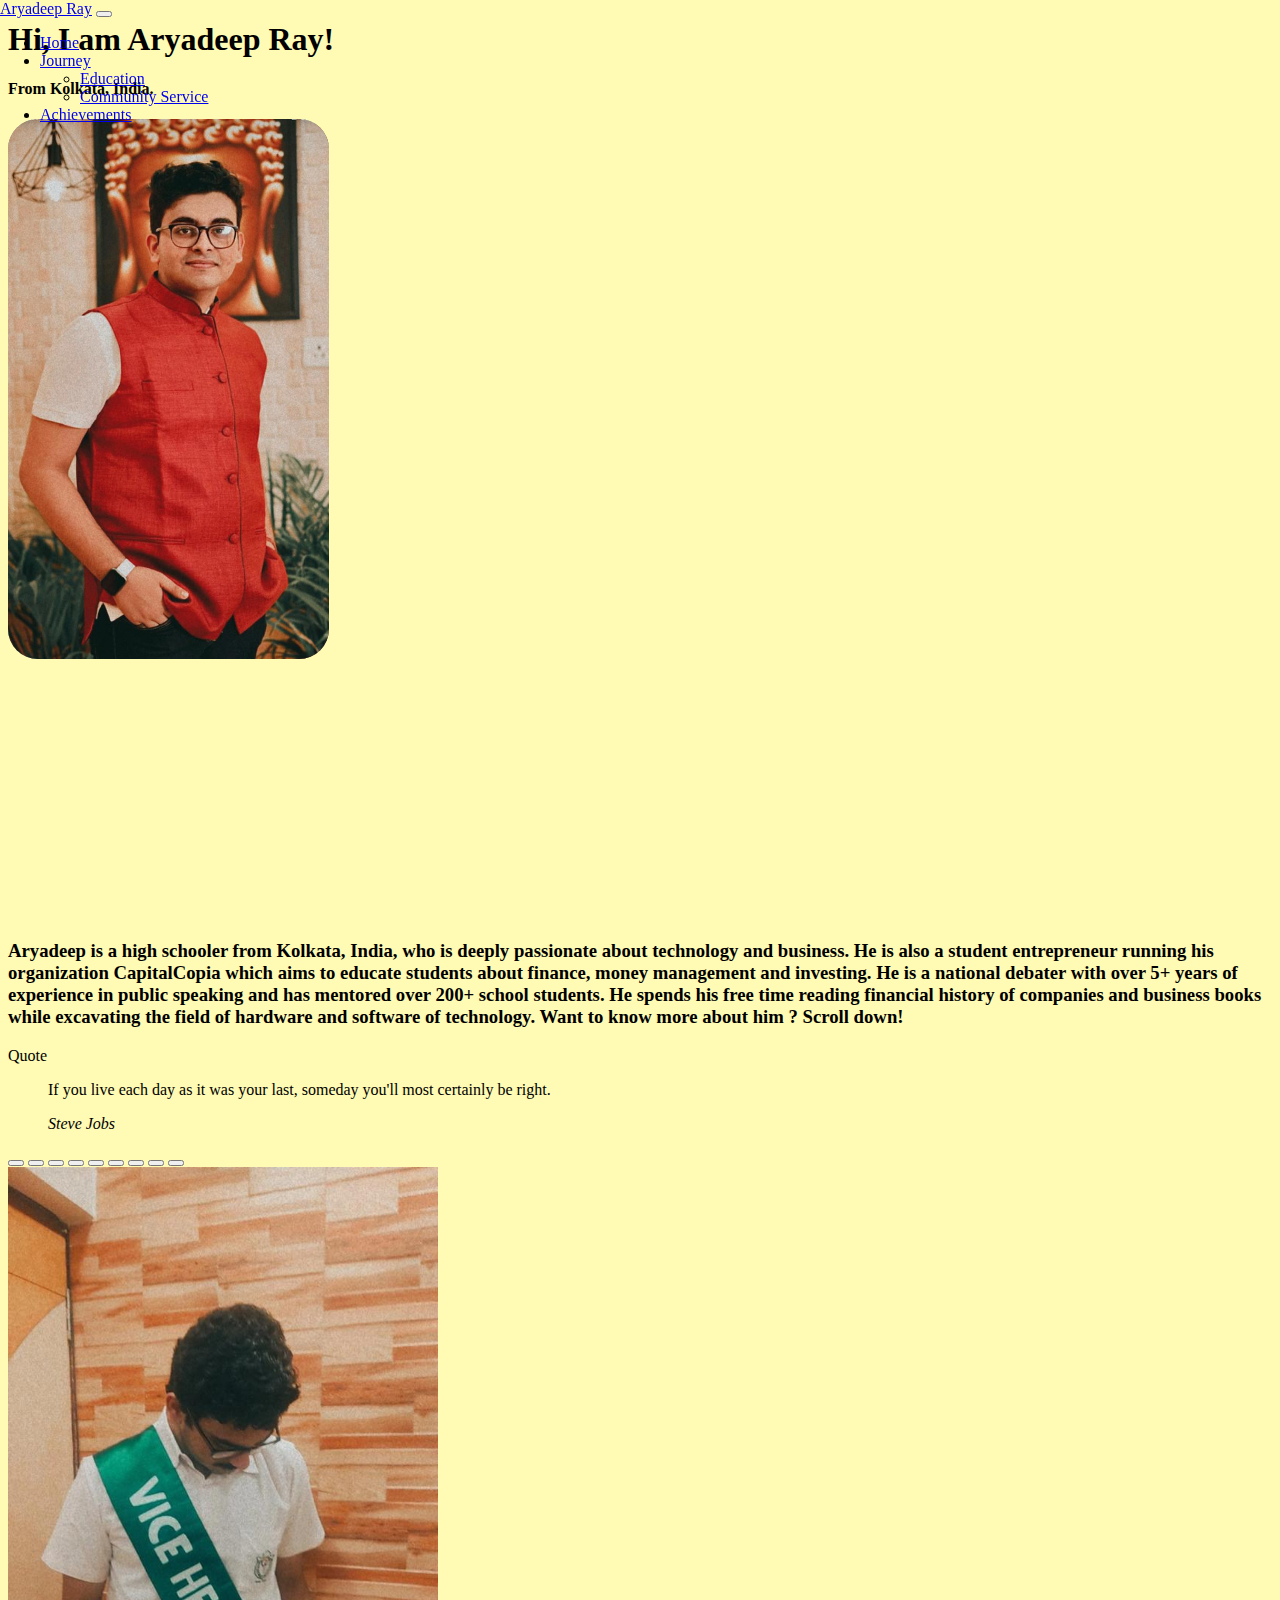
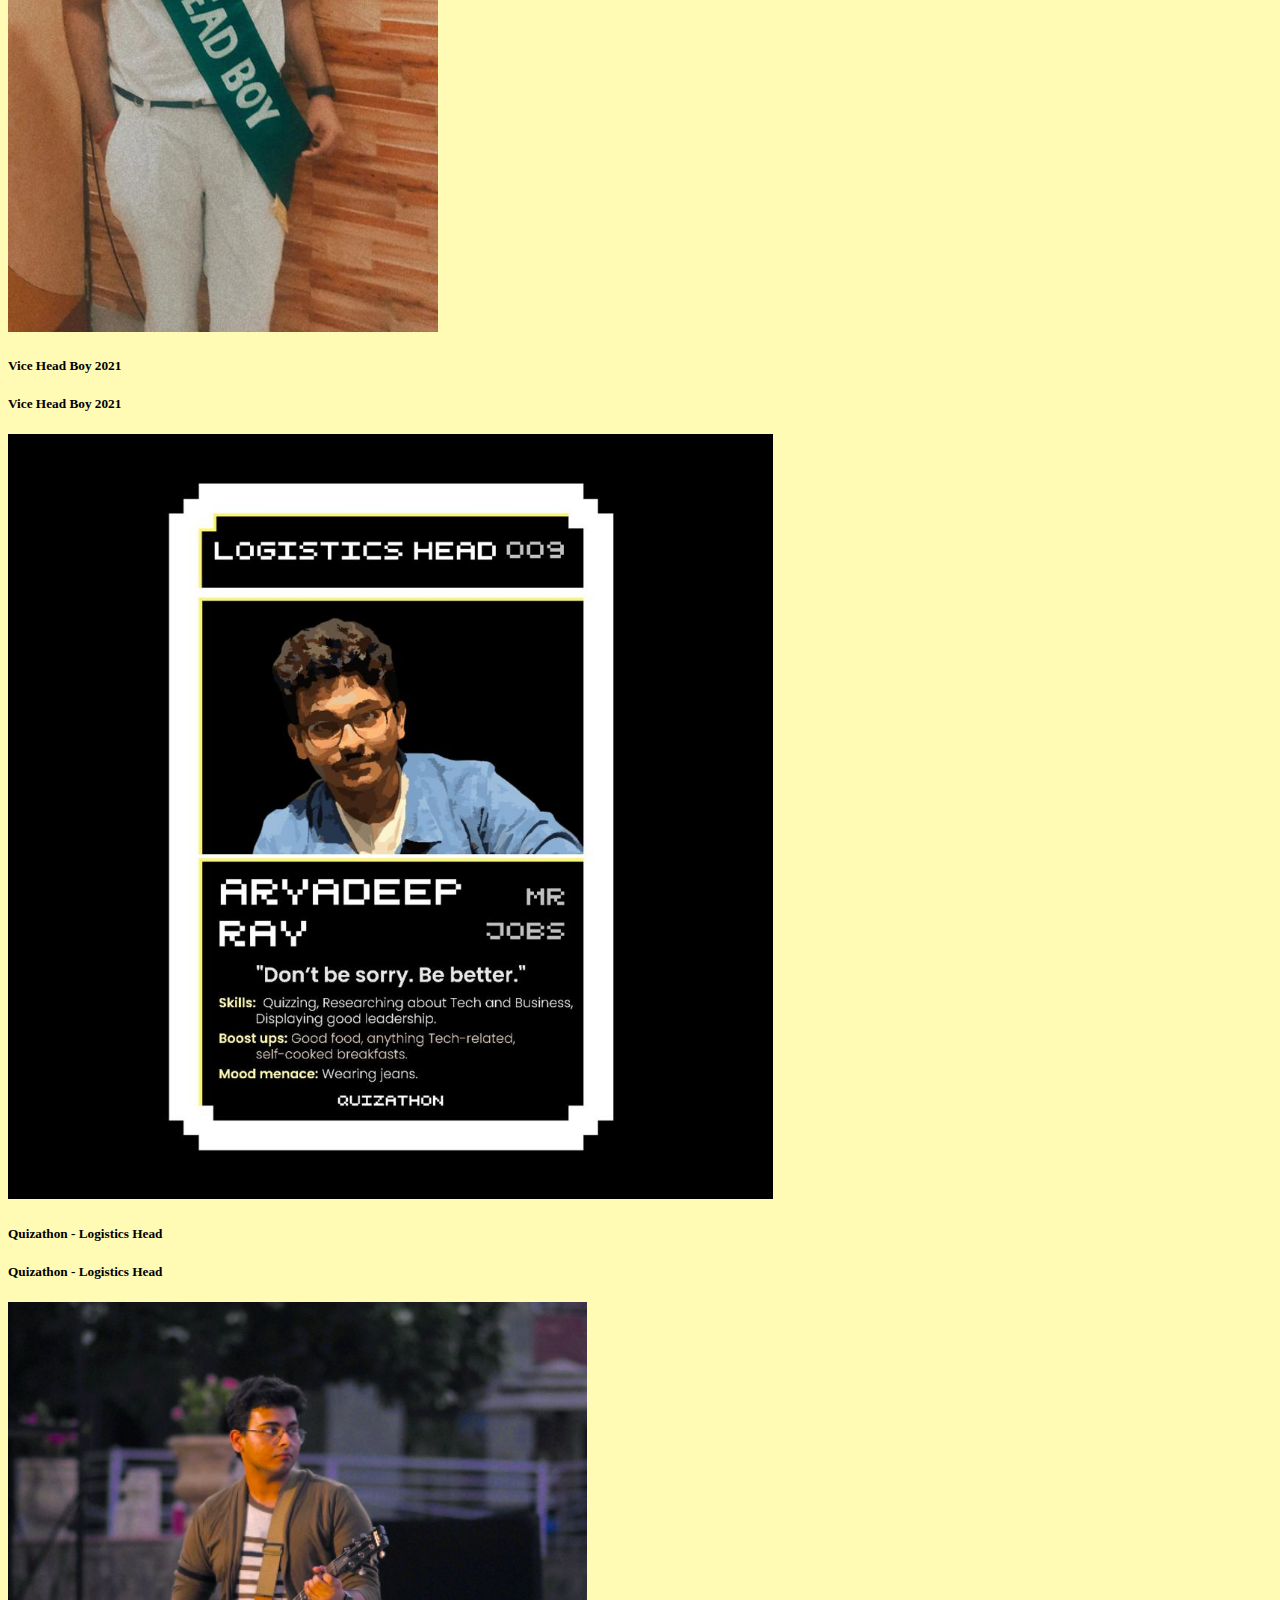
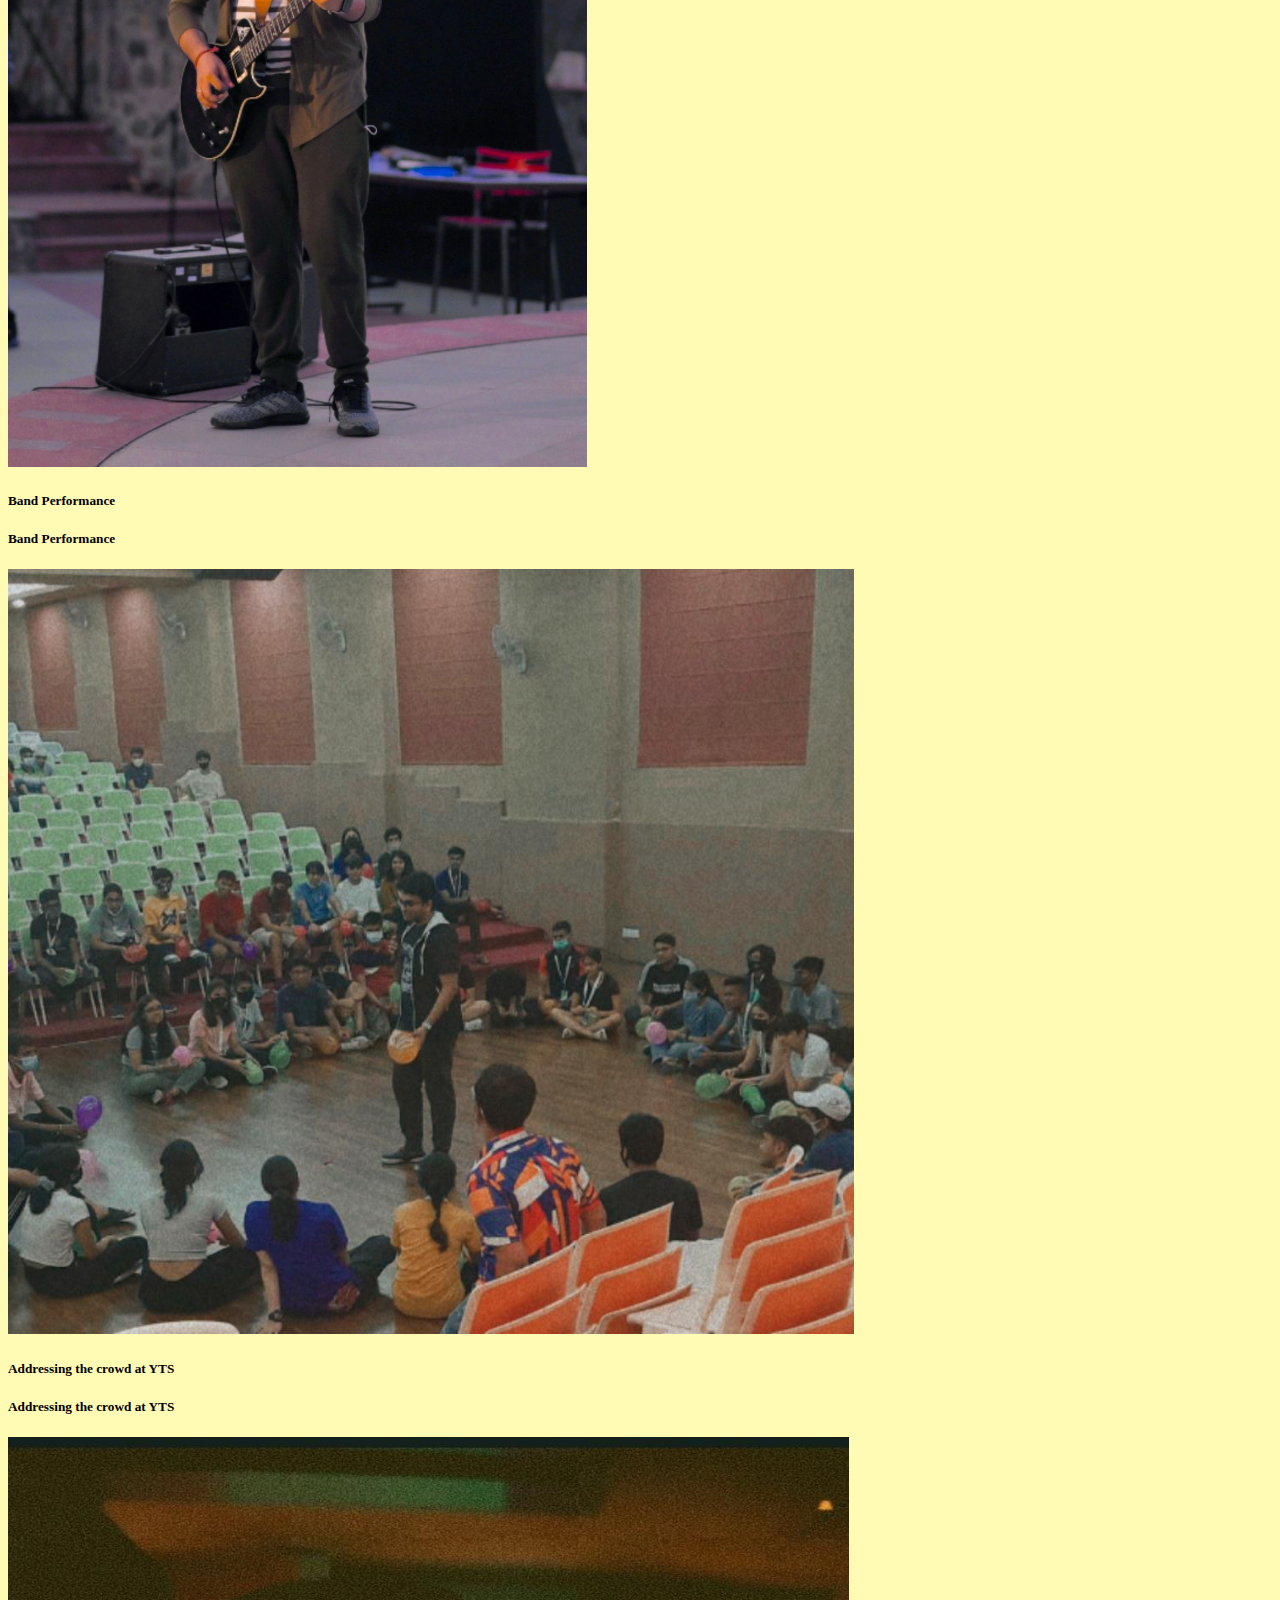
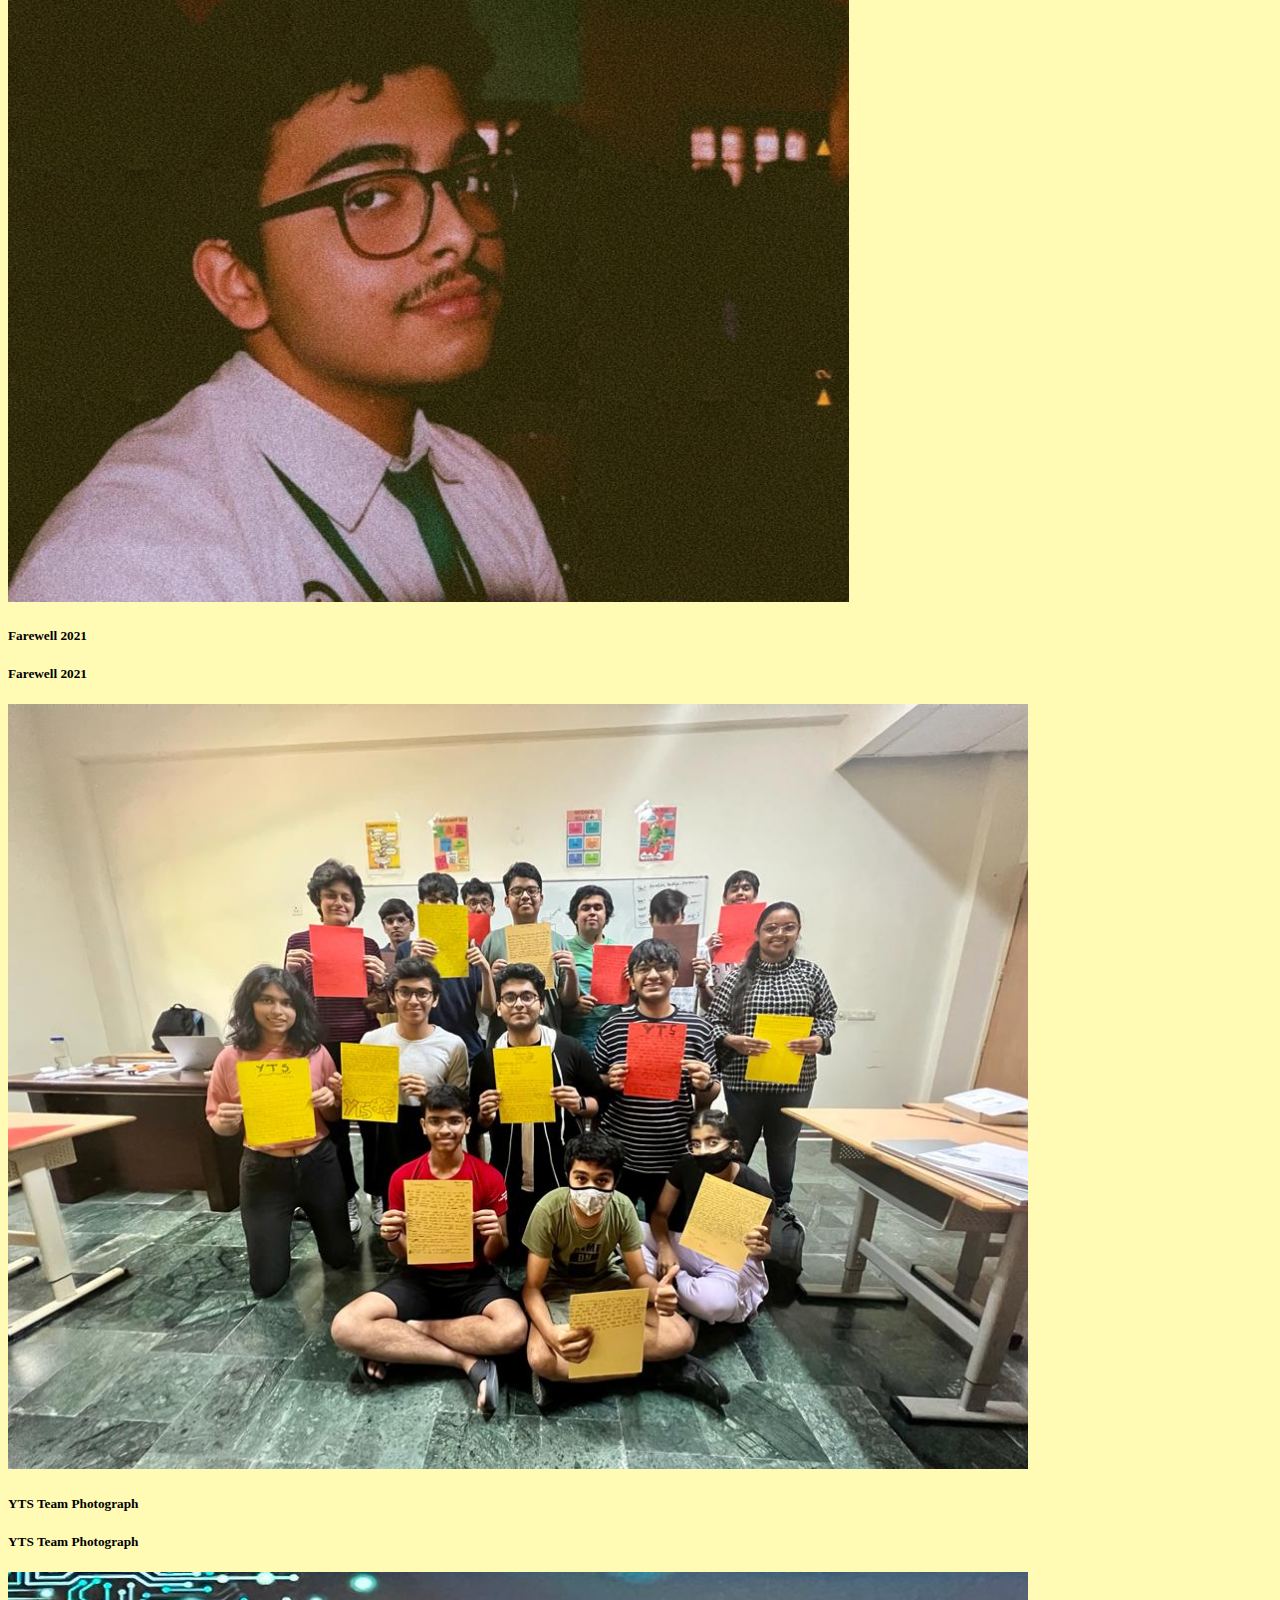
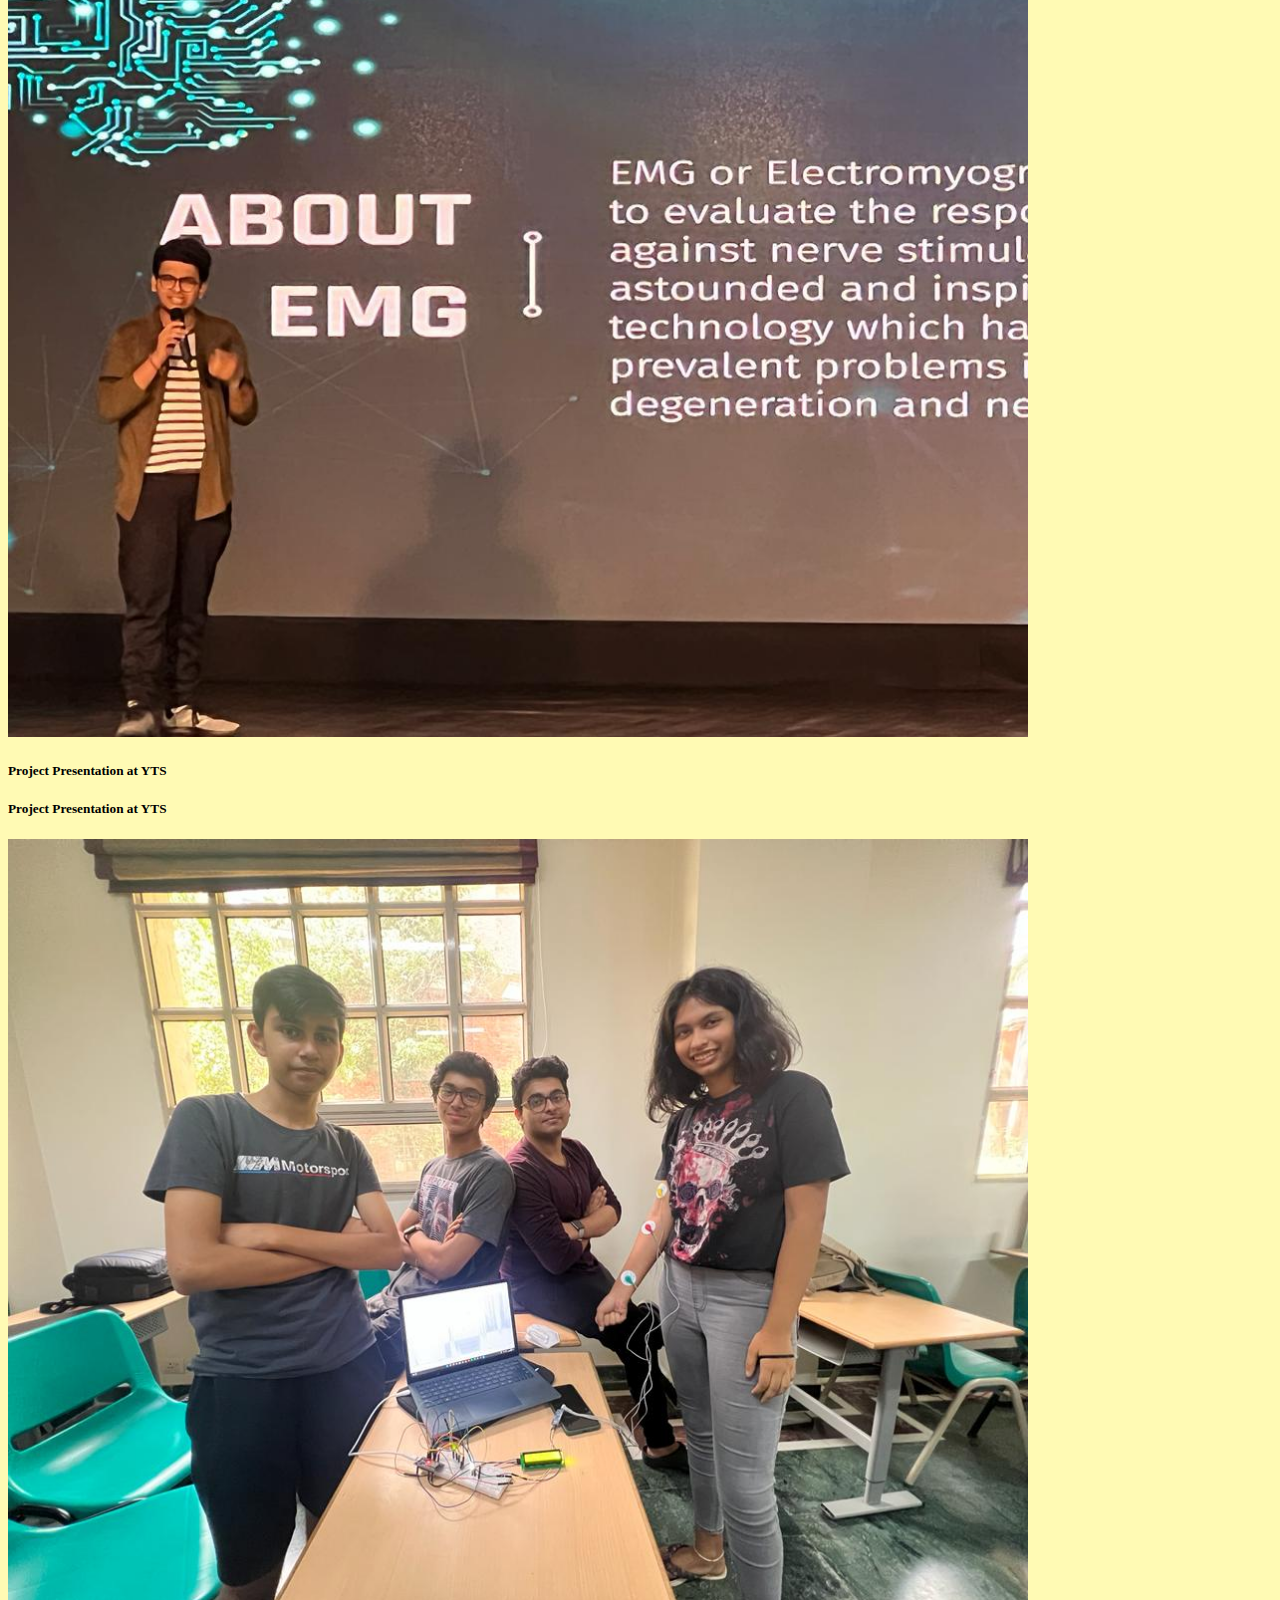
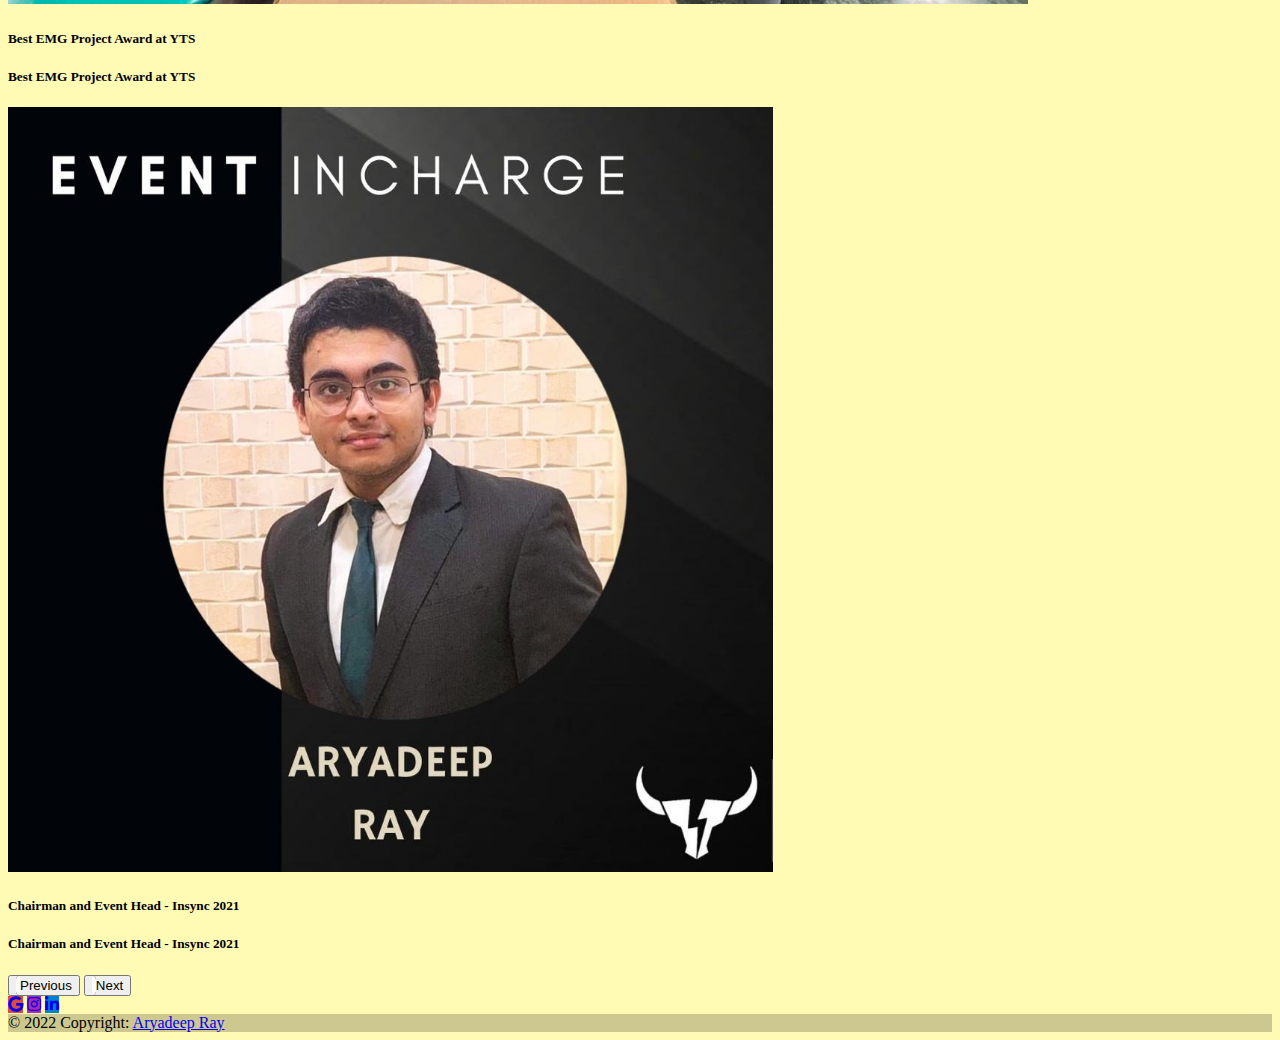
<file: index.html>
<!DOCTYPE html>
<html lang="en">
  <head>
    <meta charset="UTF-8" />
    <meta http-equiv="X-UA-Compatible" content="IE=edge" />
    <meta name="viewport" content="width=device-width, initial-scale=1.0" />
    <meta http-equiv="refresh" content="0; url=./home/index.html" />
    <title>redirect page</title>
  </head>
  <body>
    if you werent redirected, click on
    <a href="home/index.html">this link</a>.
  </body>
</html>
</file>
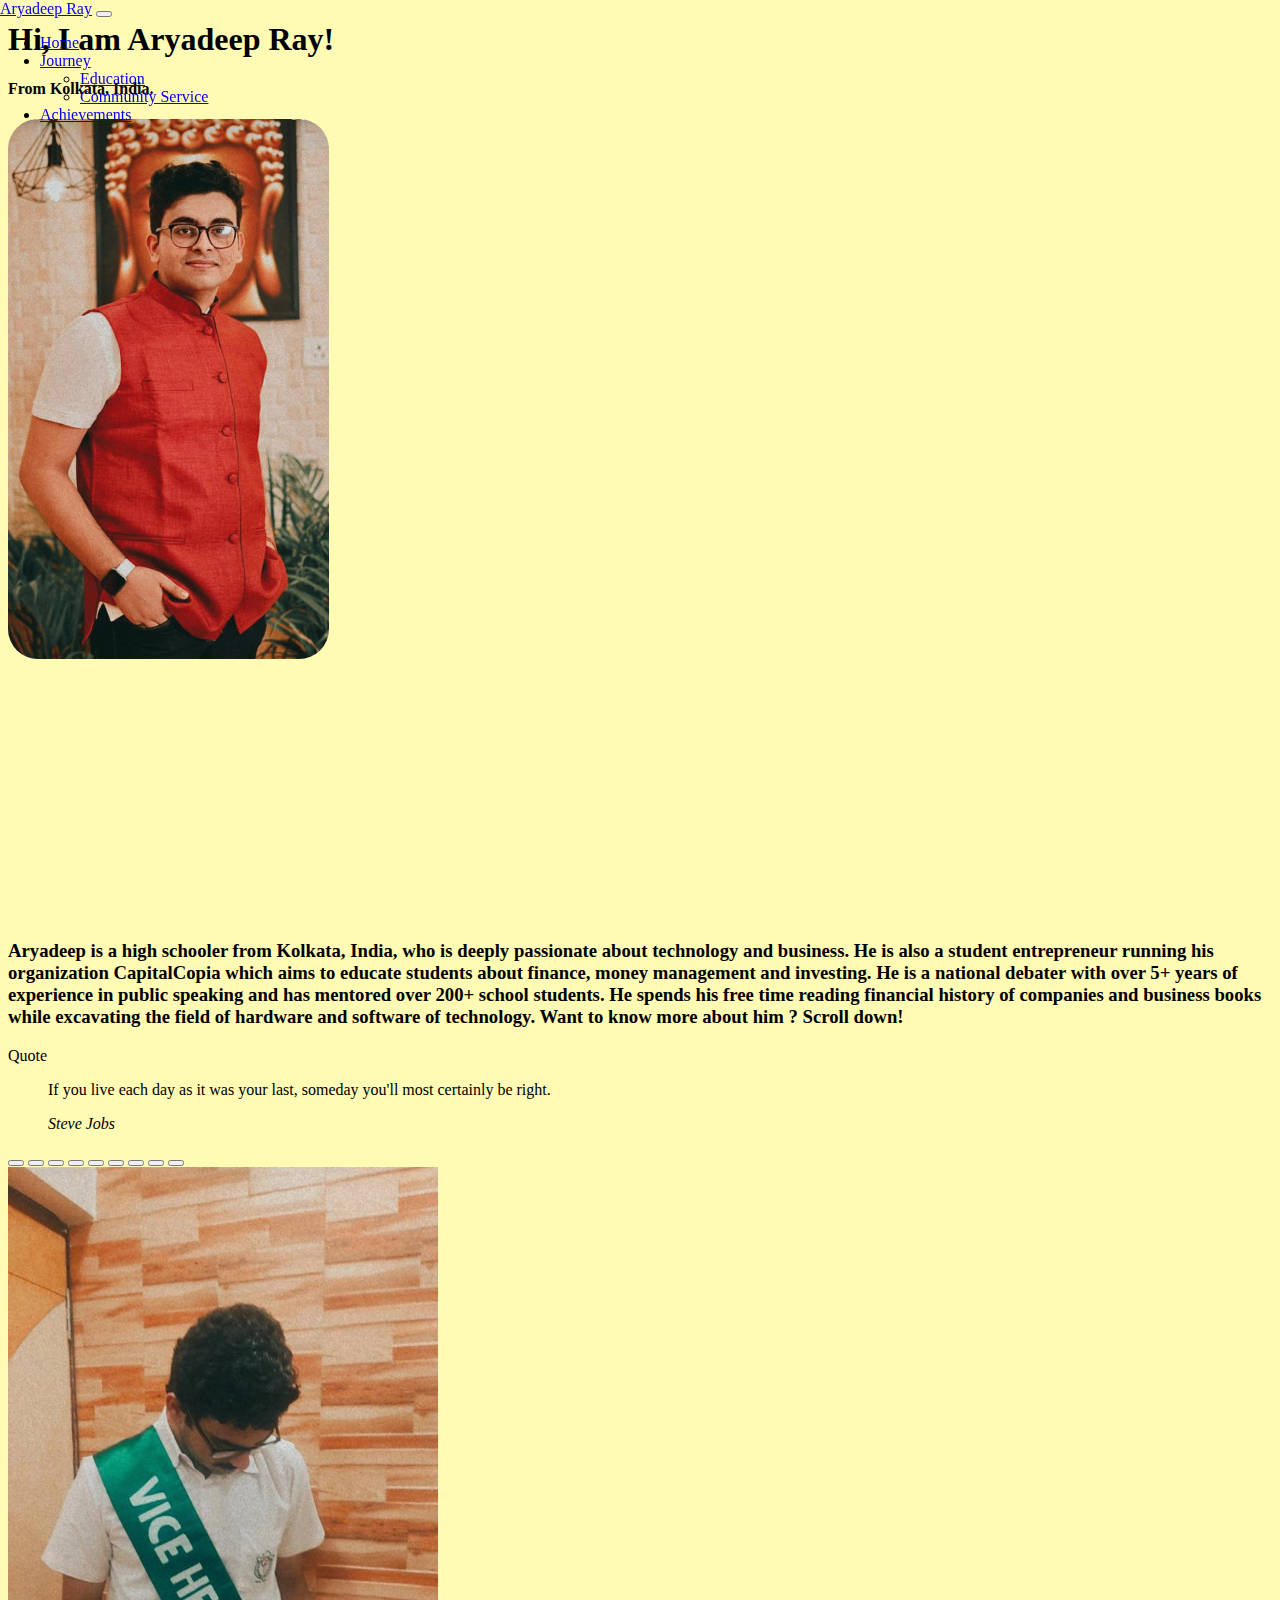
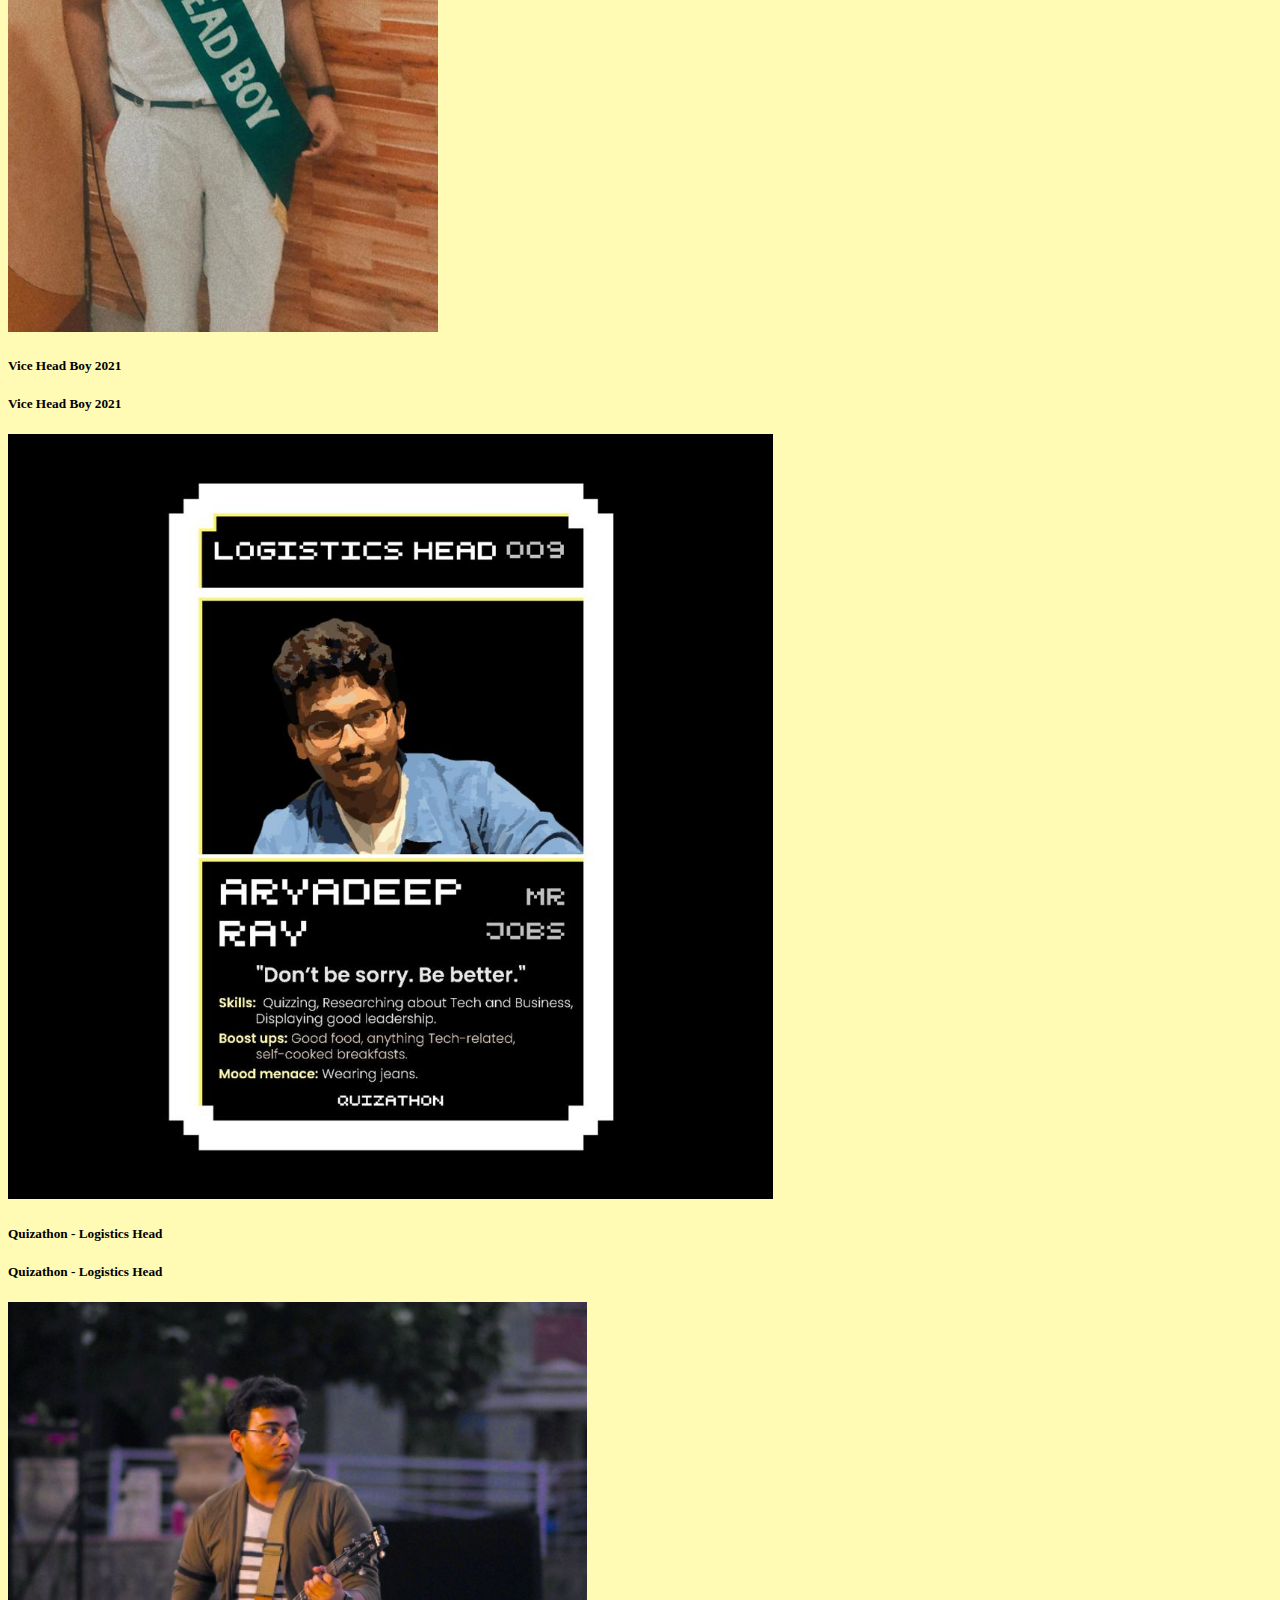
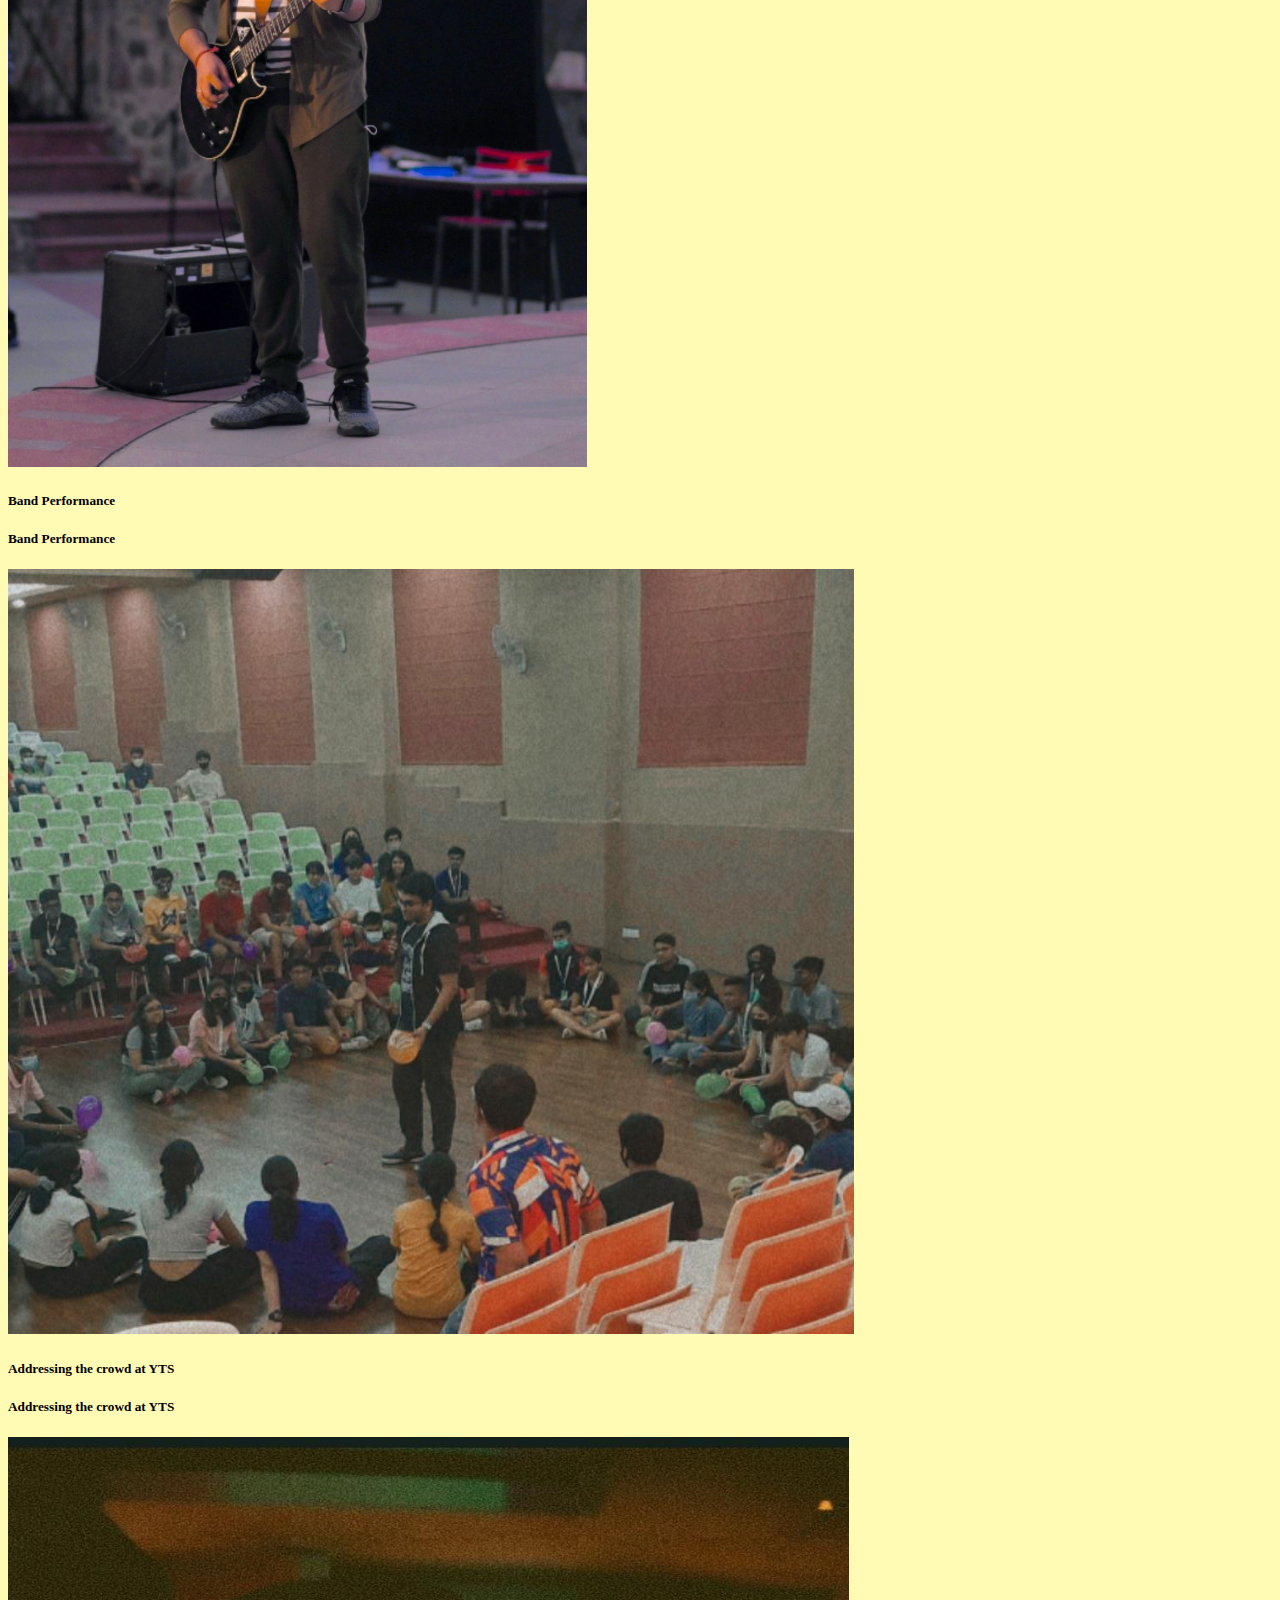
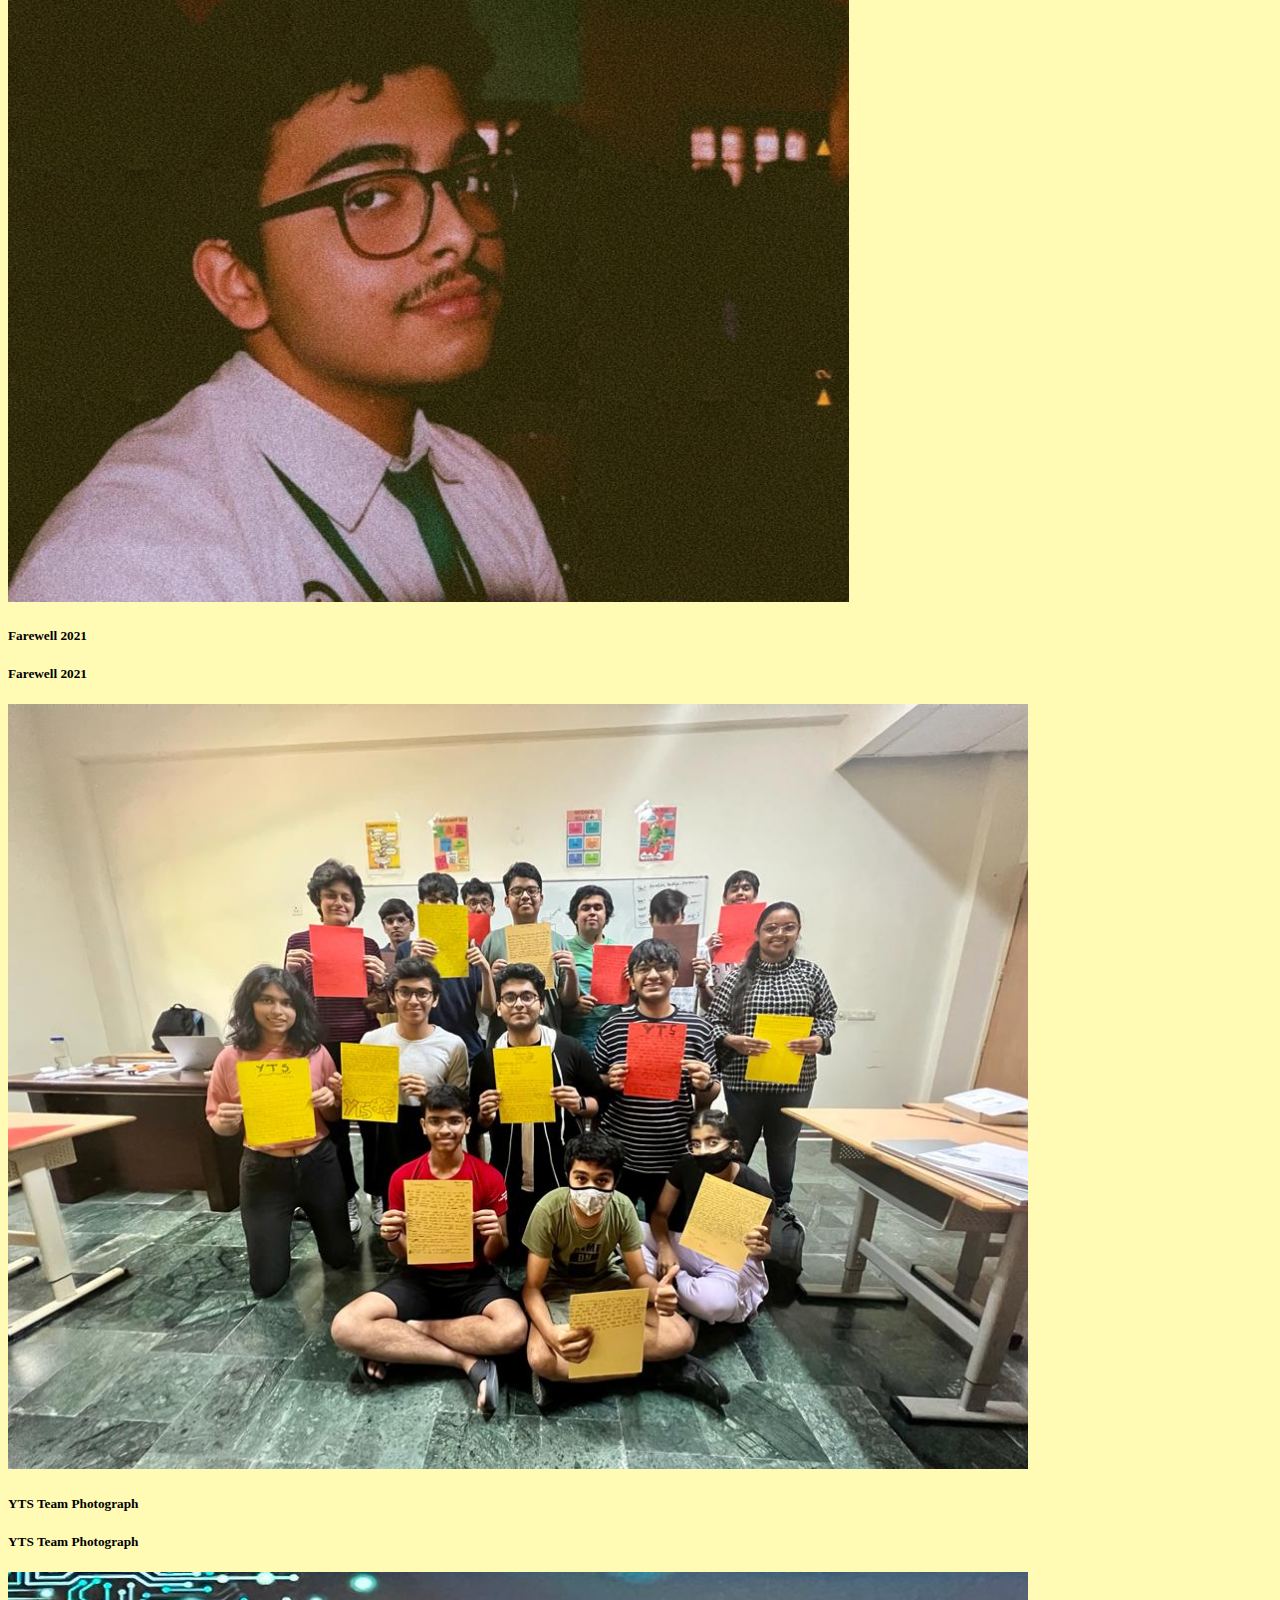
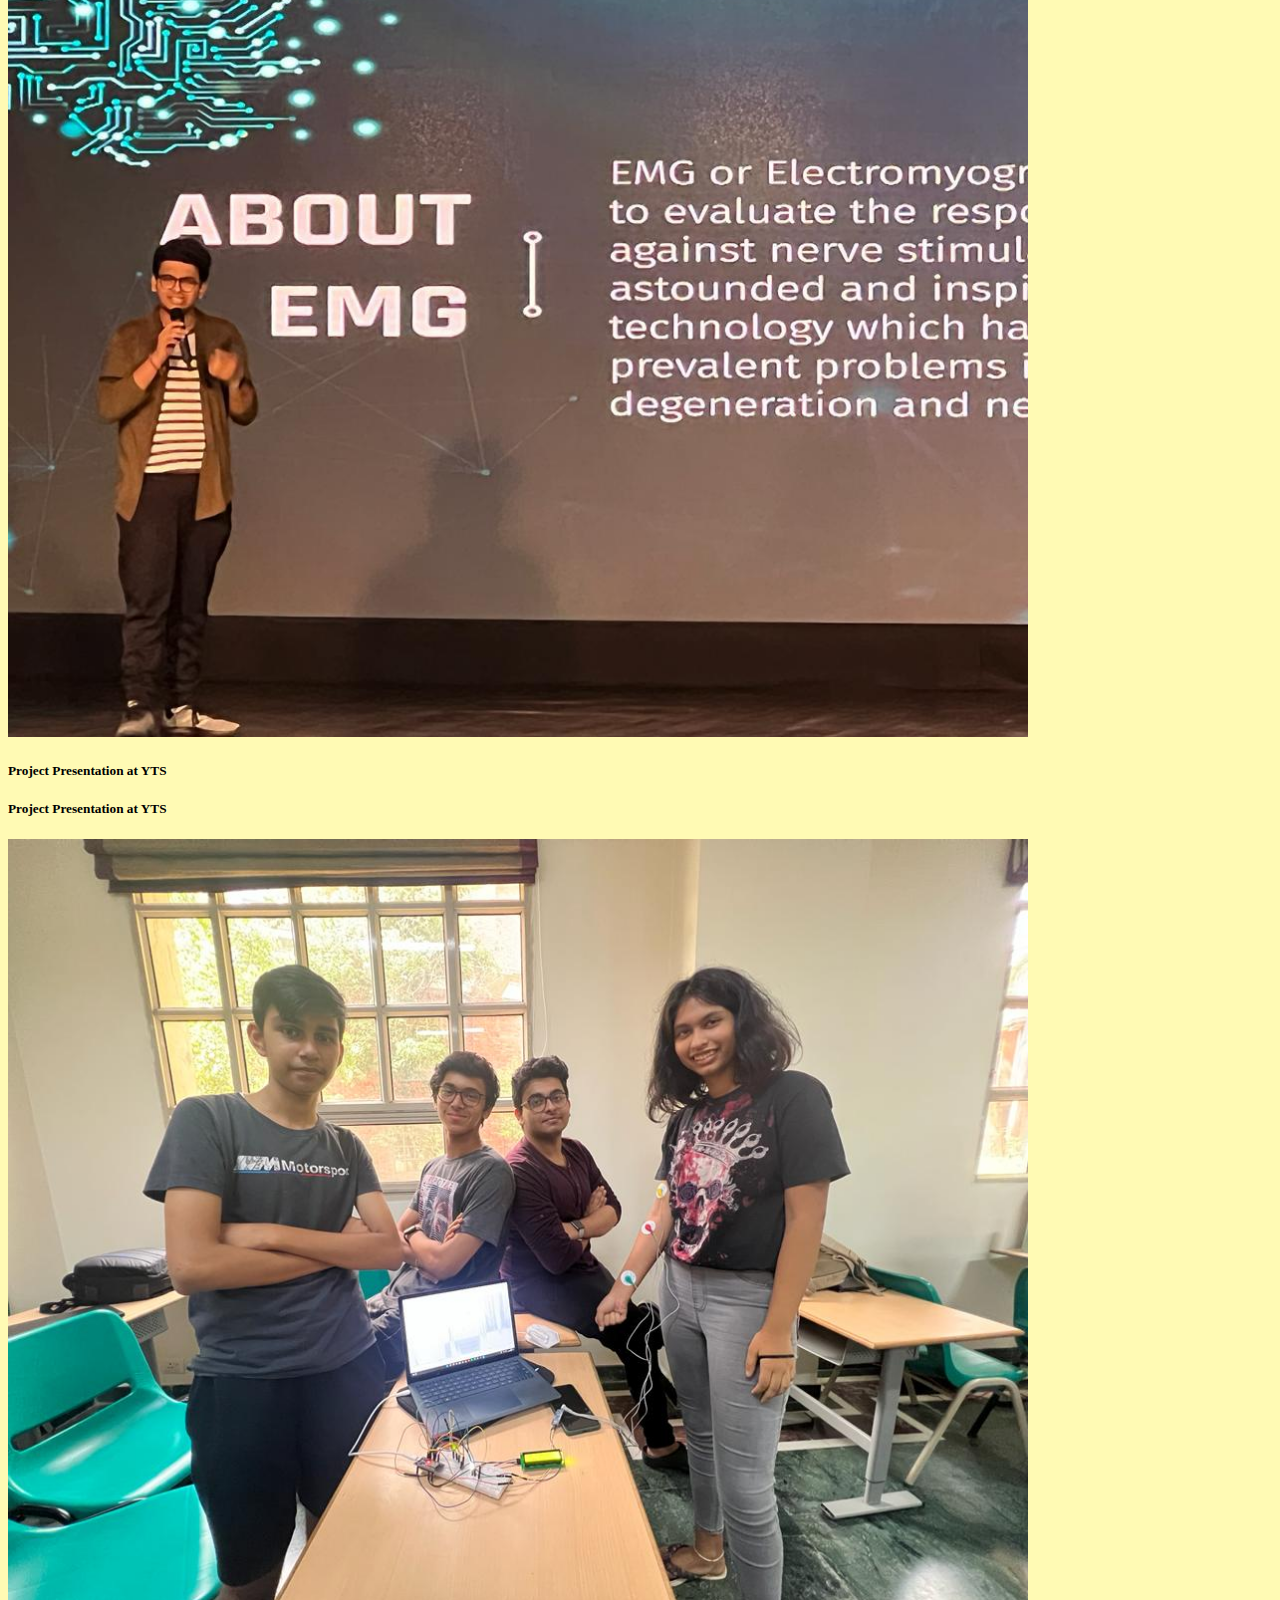
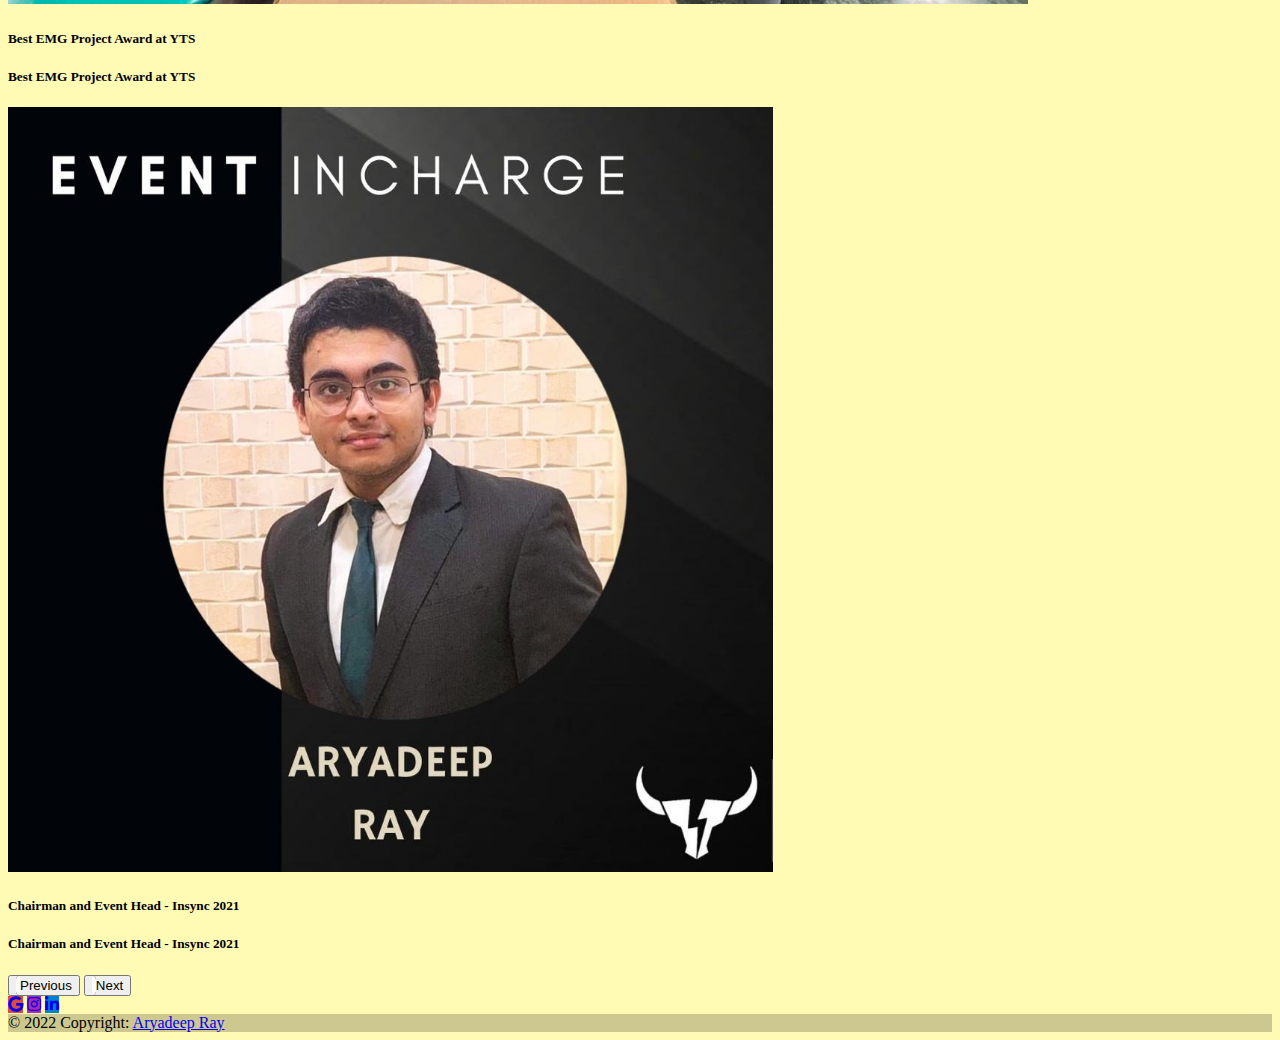
<file: home/index.html>
<!DOCTYPE html>
<html lang="en">
<head>
    <meta charset="UTF-8">
    <meta http-equiv="X-UA-Compatible" content="IE=edge">
    <meta name="viewport" content="width=device-width, initial-scale=1.0">
    <title>Home - Aryadeep Ray</title>

    <link href="https://cdn.jsdelivr.net/npm/bootstrap@5.0.2/dist/css/bootstrap.min.css" rel="stylesheet" integrity="sha384-EVSTQN3/azprG1Anm3QDgpJLIm9Nao0Yz1ztcQTwFspd3yD65VohhpuuCOmLASjC" crossorigin="anonymous">
    <link rel="stylesheet" href="./style.css">

    <link rel="stylesheet" href="https://cdnjs.cloudflare.com/ajax/libs/font-awesome/5.15.4/css/all.min.css" integrity="sha512-1ycn6IcaQQ40/MKBW2W4Rhis/DbILU74C1vSrLJxCq57o941Ym01SwNsOMqvEBFlcgUa6xLiPY/NS5R+E6ztJQ==" crossorigin="anonymous" referrerpolicy="no-referrer" />

    <style>
      body {
        background-color: #fffab4;
      }
    </style>


</head>
<body>
    <nav style="position: fixed;top:0;right:0;left:0;z-index:9999;" class="navbar navbar-expand-lg navbar-dark bg-dark">
        <div class="container-fluid">
          <a class="navbar-brand" href="#">Aryadeep Ray</a>
          <button class="navbar-toggler" type="button" data-bs-toggle="collapse" data-bs-target="#navbarSupportedContent" aria-controls="navbarSupportedContent" aria-expanded="false" aria-label="Toggle navigation">
            <span class="navbar-toggler-icon"></span>
          </button>
          <div class="collapse navbar-collapse" id="navbarSupportedContent">
            <ul class="navbar-nav me-auto mb-2 mb-lg-0 d-flex justify-content-end">
              <li class="nav-item">
                <a class="nav-link active" aria-current="page" href="#">Home</a>
              </li>
              
              <li class="nav-item dropdown">
                <a class="nav-link dropdown-toggle" href="#" id="navbarDropdown" role="button" data-bs-toggle="dropdown" aria-expanded="false">
                  Journey
                </a>
                <ul class="dropdown-menu" aria-labelledby="navbarDropdown">
                  <li><a class="dropdown-item" href="./../journey/journey.html">Education</a></li>
                  <li><a class="dropdown-item" href="./../journey/journey.html">Community Service</a></li>
                </ul>
              </li>
              <li class="nav-item">
                <a class="nav-link" href="./../home copy/achievements.html">Achievements</a>
              </li>
            </ul>
            
          </div>
        </div>
      </nav>


      <div class="section-one d-flex flex-column justify-content-center align-items-center" style="height:100vh;position:relative">
        <h1>Hi, I am Aryadeep Ray!</h1>
        <h4>From Kolkata, India.</h4>

        <img src="./resources/aryadeep-main-pic.jpg" alt="" class="main-aryadeep-pic mt-3" style="height: 60vh; background-color: aquamarine; border-radius: 30px; background-image: url('./resources/aryadeep-main-pic.jpg');">
            <!-- <img height="100%" src="./resources/aryadeep-main-pic.jpg" alt=""> -->
      </img>
      </div>

      <div class="section-two d-flex flex-column justify-content-center align-items-center py-5 m-5">
        <h3>Aryadeep is a high schooler from Kolkata, India, who is deeply passionate about technology and business. He is also a student entrepreneur running his organization CapitalCopia which aims to educate students about finance, money management and investing. He is a national debater with over 5+ years of experience in public speaking and has mentored over 200+ school students. He spends his free time reading financial history of companies and business books while excavating the field of hardware and software of technology. Want to know more about him ? Scroll down!</h3>
      </div>

      <div class="section-two d-flex flex-column justify-content-center align-items-center py-5">
        <div class="card text-white bg-dark">
          <div class="card-header">
            Quote
          </div>
          <div class="card-body">
            <blockquote class="blockquote mb-0">
              <p>If you live each day as it was your last, someday you'll most certainly be right.</p>
              <footer class="blockquote-footer"><cite title="Source Title">Steve Jobs</cite></footer>
            </blockquote>
          </div>
        </div>
      </div>

      <div class="section-three d-flex justify-content-center align-items-center">

        <div id="carouselExampleCaptions" class="carousel slide" data-bs-ride="carousel">
          <div class="carousel-indicators">
            <button type="button" data-bs-target="#carouselExampleCaptions" data-bs-slide-to="0" class="active" aria-current="true" aria-label="Slide 1"></button>
            <button type="button" data-bs-target="#carouselExampleCaptions" data-bs-slide-to="1" aria-label="Slide 2"></button>
            <button type="button" data-bs-target="#carouselExampleCaptions" data-bs-slide-to="2" aria-label="Slide 3"></button>
            <button type="button" data-bs-target="#carouselExampleCaptions" data-bs-slide-to="3" aria-label="Slide 4"></button>
            <button type="button" data-bs-target="#carouselExampleCaptions" data-bs-slide-to="4" aria-label="Slide 5"></button>
            <button type="button" data-bs-target="#carouselExampleCaptions" data-bs-slide-to="5" aria-label="Slide 6"></button>
            <button type="button" data-bs-target="#carouselExampleCaptions" data-bs-slide-to="6" aria-label="Slide 7"></button>
            <button type="button" data-bs-target="#carouselExampleCaptions" data-bs-slide-to="7" aria-label="Slide 8"></button>
            <button type="button" data-bs-target="#carouselExampleCaptions" data-bs-slide-to="8" aria-label="Slide 9"></button>
            
          </div>
          <div class="carousel-inner">
            <div class="carousel-item active">
              <img src="./resources/WhatsApp Image 2022-08-26 at 9.05.24 PM.jpeg" class="d-block w-100" alt="...">
              <div class="carousel-caption d-none d-md-block">
                <h5>Vice Head Boy 2021</h5>
                <p></p>
              </div>
              <div class="carousel-caption text-dark d-block d-md-none">
                <h5>Vice Head Boy 2021</h5>
                <p></p>
              </div>
            </div>
            <div class="carousel-item">
              <img src="./resources/WhatsApp Image 2022-08-26 at 9.05.25 PM (1).jpeg" class="d-block w-100" alt="...">
              <div class="carousel-caption d-none d-md-block">
                <h5>Quizathon - Logistics Head</h5>
                <p></p>
              </div>
              <div class="carousel-caption text-dark d-block d-md-none">
                <h5>Quizathon - Logistics Head</h5>
                <p></p>
              </div>
            </div>
            <div class="carousel-item">
              <img src="./resources/band performance.jpg" class="d-block w-100" alt="...">
              <div class="carousel-caption d-none d-md-block">
                <h5>Band Performance</h5>
                <p></p>
              </div>
              <div class="carousel-caption text-dark d-block d-md-none">
                <h5>Band Performance</h5>
                <p></p>
              </div>
            </div>
            <div class="carousel-item">
              <img src="./resources/WhatsApp Image 2022-08-26 at 9.05.25 PM (2).jpeg" class="d-block w-100" alt="...">
              <div class="carousel-caption d-none d-md-block">
                <h5>Addressing the crowd at YTS</h5>
                <p></p>
              </div>
              <div class="carousel-caption text-dark d-block d-md-none">
                <h5>Addressing the crowd at YTS</h5>
                <p></p>
              </div>
            </div>
            <div class="carousel-item">
              <img src="./resources/WhatsApp Image 2022-08-26 at 9.05.25 PM.jpeg" class="d-block w-100" alt="...">
              <div class="carousel-caption text-white d-none d-md-block">
                <h5>Farewell 2021</h5>
                <p></p>
              </div>
              <div class="carousel-caption text-dark d-block d-md-none">
                <h5>Farewell 2021</h5>
                <p></p>
              </div>
            </div>
            <div class="carousel-item">
              <img src="./resources/WhatsApp Image 2022-08-26 at 9.05.26 PM (1).jpeg" class="d-block w-100" alt="...">
              <div class="carousel-caption d-none d-md-block">
                <h5>YTS Team Photograph</h5>
                <p></p>
              </div>
              <div class="carousel-caption text-dark d-block d-md-none">
                <h5>YTS Team Photograph</h5>
                <p></p>
              </div>
            </div>
            <div class="carousel-item">
              <img src="./resources/WhatsApp Image 2022-08-26 at 9.05.26 PM (2).jpeg" class="d-block w-100" alt="...">
              <div class="carousel-caption d-none d-md-block">
                <h5>Project Presentation at YTS</h5>
                <p></p>
              </div>
              <div class="carousel-caption text-dark d-block d-md-none">
                <h5>Project Presentation at YTS</h5>
                <p></p>
              </div>
            </div>
            <div class="carousel-item">
              <img src="./resources/WhatsApp Image 2022-08-26 at 9.05.26 PM.jpeg" class="d-block w-100" alt="...">
              <div class="carousel-caption d-none d-md-block">
                <h5>Best EMG Project Award at YTS</h5>
                <p></p>
              </div>
              <div class="carousel-caption text-dark d-block d-md-none">
                <h5>Best EMG Project Award at YTS</h5>
                <p></p>
              </div>
            </div>
            <div class="carousel-item">
              <img src="./resources/WhatsApp Image 2022-08-26 at 9.05.27 PM.jpeg" class="d-block w-100" alt="...">
              <div class="carousel-caption d-none d-md-block">
                <h5>Chairman and Event Head - Insync 2021</h5>
                <p></p>
              </div>
              <div class="carousel-caption text-dark d-block d-md-none">
                <h5>Chairman and Event Head - Insync 2021</h5>
                <p></p>
              </div>
            </div>
          </div>
          <button class="carousel-control-prev" type="button" data-bs-target="#carouselExampleCaptions" data-bs-slide="prev">
            <span class="carousel-control-prev-icon" aria-hidden="true"></span>
            <span class="visually-hidden">Previous</span>
          </button>
          <button class="carousel-control-next" type="button" data-bs-target="#carouselExampleCaptions" data-bs-slide="next">
            <span class="carousel-control-next-icon" aria-hidden="true"></span>
            <span class="visually-hidden">Next</span>
          </button>
        </div>

      </div>

      <!-- Footer -->
      <footer class="bg-light text-center ">
        <!-- Grid container -->
        <div class="container p-4">
        
          <!-- Section: Social media -->
          <section class="mb-4">
            
            <!-- Google -->
            <a class="btn btn-primary btn-floating m-1" target="_blank" style="background-color: #dd4b39" href="mailto:ray.aryadeep10@gmail.com" role="button"><i class="fab fa-google"></i></a>
          
            <!-- Instagram -->
            <a class="btn btn-primary btn-floating m-1" target="_blank" style="background-color: #ac2bac" href="https://www.instagram.com/official_ray10/" role="button"><i class="fab fa-instagram"></i></a>
          
            <!-- Linkedin -->
            <a class="btn btn-primary btn-floating m-1" target="_blank" style="background-color: #0082ca" href="https://www.linkedin.com/in/aryadeep-ray-b219271a8" role="button"><i class="fab fa-linkedin-in"></i></a>
            
          </section>
          <!-- Section: Social media -->
        
        
        
        
        </div>
        <!-- Grid container -->
      
        <!-- Copyright -->
        <div class="text-center p-3" style="background-color: rgba(0, 0, 0, 0.2)">
          © 2022 Copyright:
          <a class="text-dark" href="#">Aryadeep Ray</a>
        </div>
        <!-- Copyright -->
      
      </footer>
      <!-- Footer -->


    <script src="https://cdn.jsdelivr.net/npm/bootstrap@5.0.2/dist/js/bootstrap.bundle.min.js" integrity="sha384-MrcW6ZMFYlzcLA8Nl+NtUVF0sA7MsXsP1UyJoMp4YLEuNSfAP+JcXn/tWtIaxVXM" crossorigin="anonymous"></script>
</body>
<link rel="stylesheet" href="./style.css">
</html>
</file>
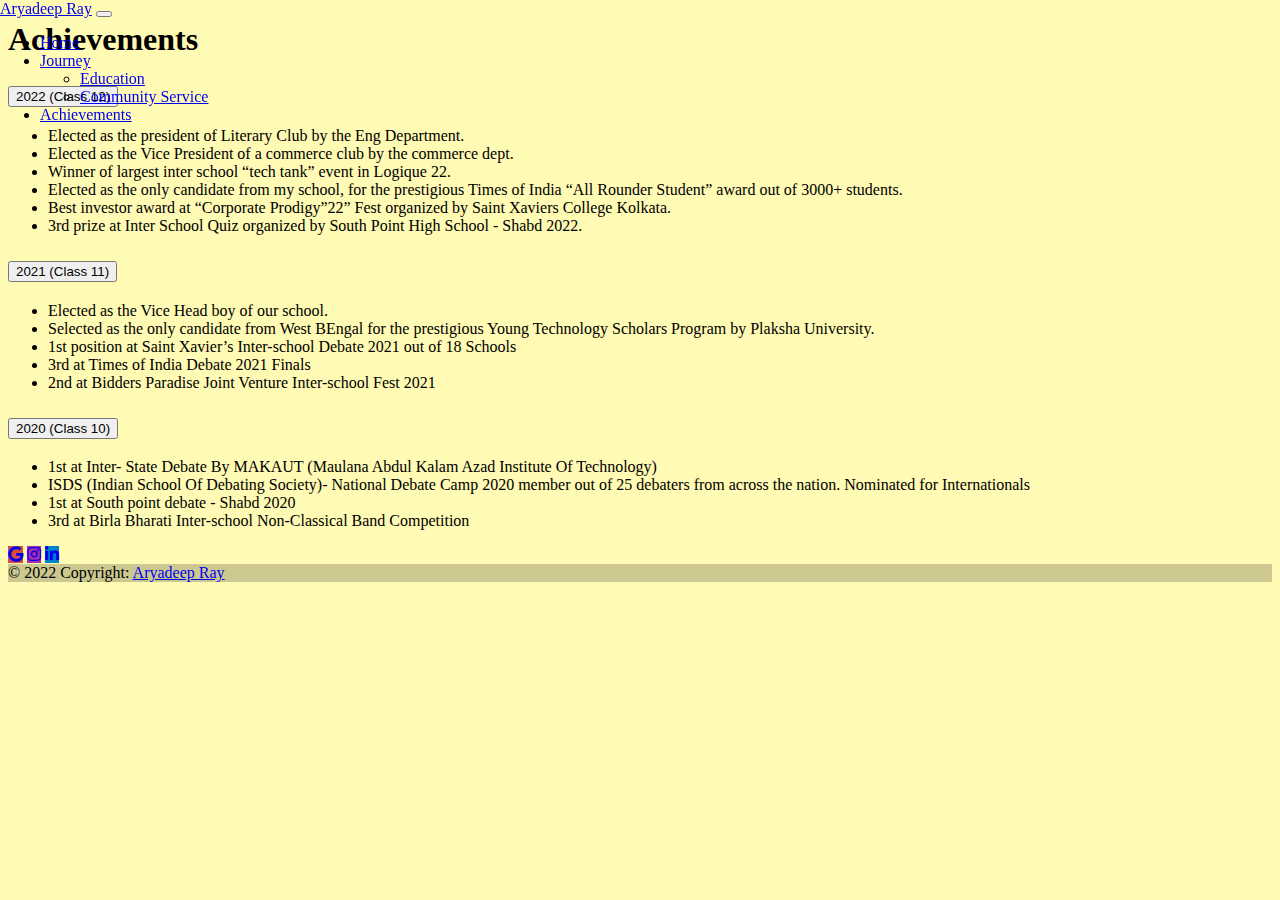
<file: home copy/achievements.html>
<!DOCTYPE html>
<html lang="en">
<head>
    <meta charset="UTF-8">
    <meta http-equiv="X-UA-Compatible" content="IE=edge">
    <meta name="viewport" content="width=device-width, initial-scale=1.0">
    <title>Home - Aryadeep Ray</title>

    <link href="https://cdn.jsdelivr.net/npm/bootstrap@5.0.2/dist/css/bootstrap.min.css" rel="stylesheet" integrity="sha384-EVSTQN3/azprG1Anm3QDgpJLIm9Nao0Yz1ztcQTwFspd3yD65VohhpuuCOmLASjC" crossorigin="anonymous">
    <link rel="stylesheet" href="./style.css">
    <link rel="stylesheet" href="https://cdnjs.cloudflare.com/ajax/libs/font-awesome/5.15.4/css/all.min.css" integrity="sha512-1ycn6IcaQQ40/MKBW2W4Rhis/DbILU74C1vSrLJxCq57o941Ym01SwNsOMqvEBFlcgUa6xLiPY/NS5R+E6ztJQ==" crossorigin="anonymous" referrerpolicy="no-referrer" />

    <style>
      body {
        background-color: #fffab4;
      }
    </style>

</head>
<body>
    <nav style="position: fixed;top:0;right:0;left:0;z-index:9999;" class="navbar navbar-expand-lg navbar-dark bg-dark">
        <div class="container-fluid">
          <a class="navbar-brand" href="./../home/index.html">Aryadeep Ray</a>
          <button class="navbar-toggler" type="button" data-bs-toggle="collapse" data-bs-target="#navbarSupportedContent" aria-controls="navbarSupportedContent" aria-expanded="false" aria-label="Toggle navigation">
            <span class="navbar-toggler-icon"></span>
          </button>
          <div class="collapse navbar-collapse" id="navbarSupportedContent">
            <ul class="navbar-nav me-auto mb-2 mb-lg-0 d-flex justify-content-end">
              <li class="nav-item">
                <a class="nav-link active" aria-current="page" href="./../home/index.html">Home</a>
              </li>
              
              <li class="nav-item dropdown">
                <a class="nav-link dropdown-toggle" href="#" id="navbarDropdown" role="button" data-bs-toggle="dropdown" aria-expanded="false">
                  Journey
                </a>
                <ul class="dropdown-menu" aria-labelledby="navbarDropdown">
                  <li><a class="dropdown-item" href="./../journey/journey.html">Education</a></li>
                  <li><a class="dropdown-item" href="./../journey/journey.html">Community Service</a></li>
                </ul>
              </li>
              <li class="nav-item">
                <a class="nav-link" href="#">Achievements</a>
              </li>
            </ul>
            
          </div>
        </div>
      </nav>

    <div class="container my-5 py-5">

      <h1>Achievements</h1>

      <div class="accordion" id="accordionExample">
        <div class="accordion-item">
          <h2 class="accordion-header" id="headingOne">
            <button class="accordion-button" type="button" data-bs-toggle="collapse" data-bs-target="#collapseOne" aria-expanded="true" aria-controls="collapseOne">
              2022 (Class 12)
            </button>
          </h2>
          <div id="collapseOne" class="accordion-collapse collapse show" aria-labelledby="headingOne" data-bs-parent="#accordionExample">
            <div class="accordion-body">
              <ul class="list-group">
                <li class="list-group-item">Elected as the president of Literary Club by the Eng Department. </li>
                <li class="list-group-item">Elected as the Vice President of a commerce club by the commerce dept.</li>
                <li class="list-group-item">Winner of largest inter school “tech tank” event in Logique 22. </li>
                <li class="list-group-item">Elected as the only candidate from my school,  for the prestigious Times of India “All Rounder Student” award out of 3000+ students. </li>
                <li class="list-group-item">Best investor award at “Corporate Prodigy”22”  Fest organized by Saint Xaviers College Kolkata.</li>
                <li class="list-group-item">3rd prize at Inter School Quiz organized by South Point High School - Shabd 2022.</li>
              </ul>
            </div>
          </div>
        </div>
        <div class="accordion-item">
          <h2 class="accordion-header" id="headingTwo">
            <button class="accordion-button collapsed" type="button" data-bs-toggle="collapse" data-bs-target="#collapseTwo" aria-expanded="false" aria-controls="collapseTwo">
              2021 (Class 11)
            </button>
          </h2>
          <div id="collapseTwo" class="accordion-collapse collapse" aria-labelledby="headingTwo" data-bs-parent="#accordionExample">
            <div class="accordion-body">
              <ul class="list-group">
                <li class="list-group-item">Elected as the Vice Head boy of our school.</li>
                <li class="list-group-item">Selected as the only candidate from West BEngal  for the prestigious Young Technology Scholars Program by Plaksha University.</li>
                <li class="list-group-item">1st position at Saint Xavier’s Inter-school Debate 2021 out of 18 Schools                </li>
                <li class="list-group-item">3rd at Times of India Debate 2021 Finals                </li>
                <li class="list-group-item">2nd at Bidders Paradise Joint Venture Inter-school Fest 2021</li>
              </ul>
            </div>
          </div>
        </div>
        <div class="accordion-item">
          <h2 class="accordion-header" id="headingThree">
            <button class="accordion-button collapsed" type="button" data-bs-toggle="collapse" data-bs-target="#collapseThree" aria-expanded="false" aria-controls="collapseThree">
              2020 (Class 10)
            </button>
          </h2>
          <div id="collapseThree" class="accordion-collapse collapse" aria-labelledby="headingThree" data-bs-parent="#accordionExample">
            <div class="accordion-body">
              <ul class="list-group">
                <li class="list-group-item">1st at Inter- State Debate By MAKAUT (Maulana Abdul Kalam Azad Institute Of Technology)                </li>
                <li class="list-group-item">ISDS (Indian School Of Debating Society)- National Debate Camp 2020 member out of 25 debaters from across the nation. Nominated for Internationals                </li>
                <li class="list-group-item">1st at South point debate - Shabd 2020 </li>
                <li class="list-group-item">3rd at Birla Bharati Inter-school Non-Classical Band Competition </li>
              </ul>
            </div>
          </div>
        </div>
        
      </div>
    </div>

      <!-- Footer -->
      <footer class="bg-light text-center ">
        <!-- Grid container -->
        <div class="container p-4">
        
          <!-- Section: Social media -->
          <section class="mb-4">
            
            <!-- Google -->
            <a class="btn btn-primary btn-floating m-1" target="_blank" style="background-color: #dd4b39" href="mailto:ray.aryadeep10@gmail.com" role="button"><i class="fab fa-google"></i></a>
          
            <!-- Instagram -->
            <a class="btn btn-primary btn-floating m-1" target="_blank" style="background-color: #ac2bac" href="https://www.instagram.com/official_ray10/" role="button"><i class="fab fa-instagram"></i></a>
          
            <!-- Linkedin -->
            <a class="btn btn-primary btn-floating m-1" target="_blank" style="background-color: #0082ca" href="https://www.linkedin.com/in/aryadeep-ray-b219271a8" role="button"><i class="fab fa-linkedin-in"></i></a>
            
          </section>
          <!-- Section: Social media -->
        
        
        
        
        </div>
        <!-- Grid container -->
      
        <!-- Copyright -->
        <div class="text-center p-3" style="background-color: rgba(0, 0, 0, 0.2)">
          © 2022 Copyright:
          <a class="text-dark" href="#">Aryadeep Ray</a>
        </div>
        <!-- Copyright -->
      
      </footer>
      <!-- Footer -->

    <script src="https://cdn.jsdelivr.net/npm/bootstrap@5.0.2/dist/js/bootstrap.bundle.min.js" integrity="sha384-MrcW6ZMFYlzcLA8Nl+NtUVF0sA7MsXsP1UyJoMp4YLEuNSfAP+JcXn/tWtIaxVXM" crossorigin="anonymous"></script>
</body>
<link rel="stylesheet" href="./style.css">
</html>
</file>
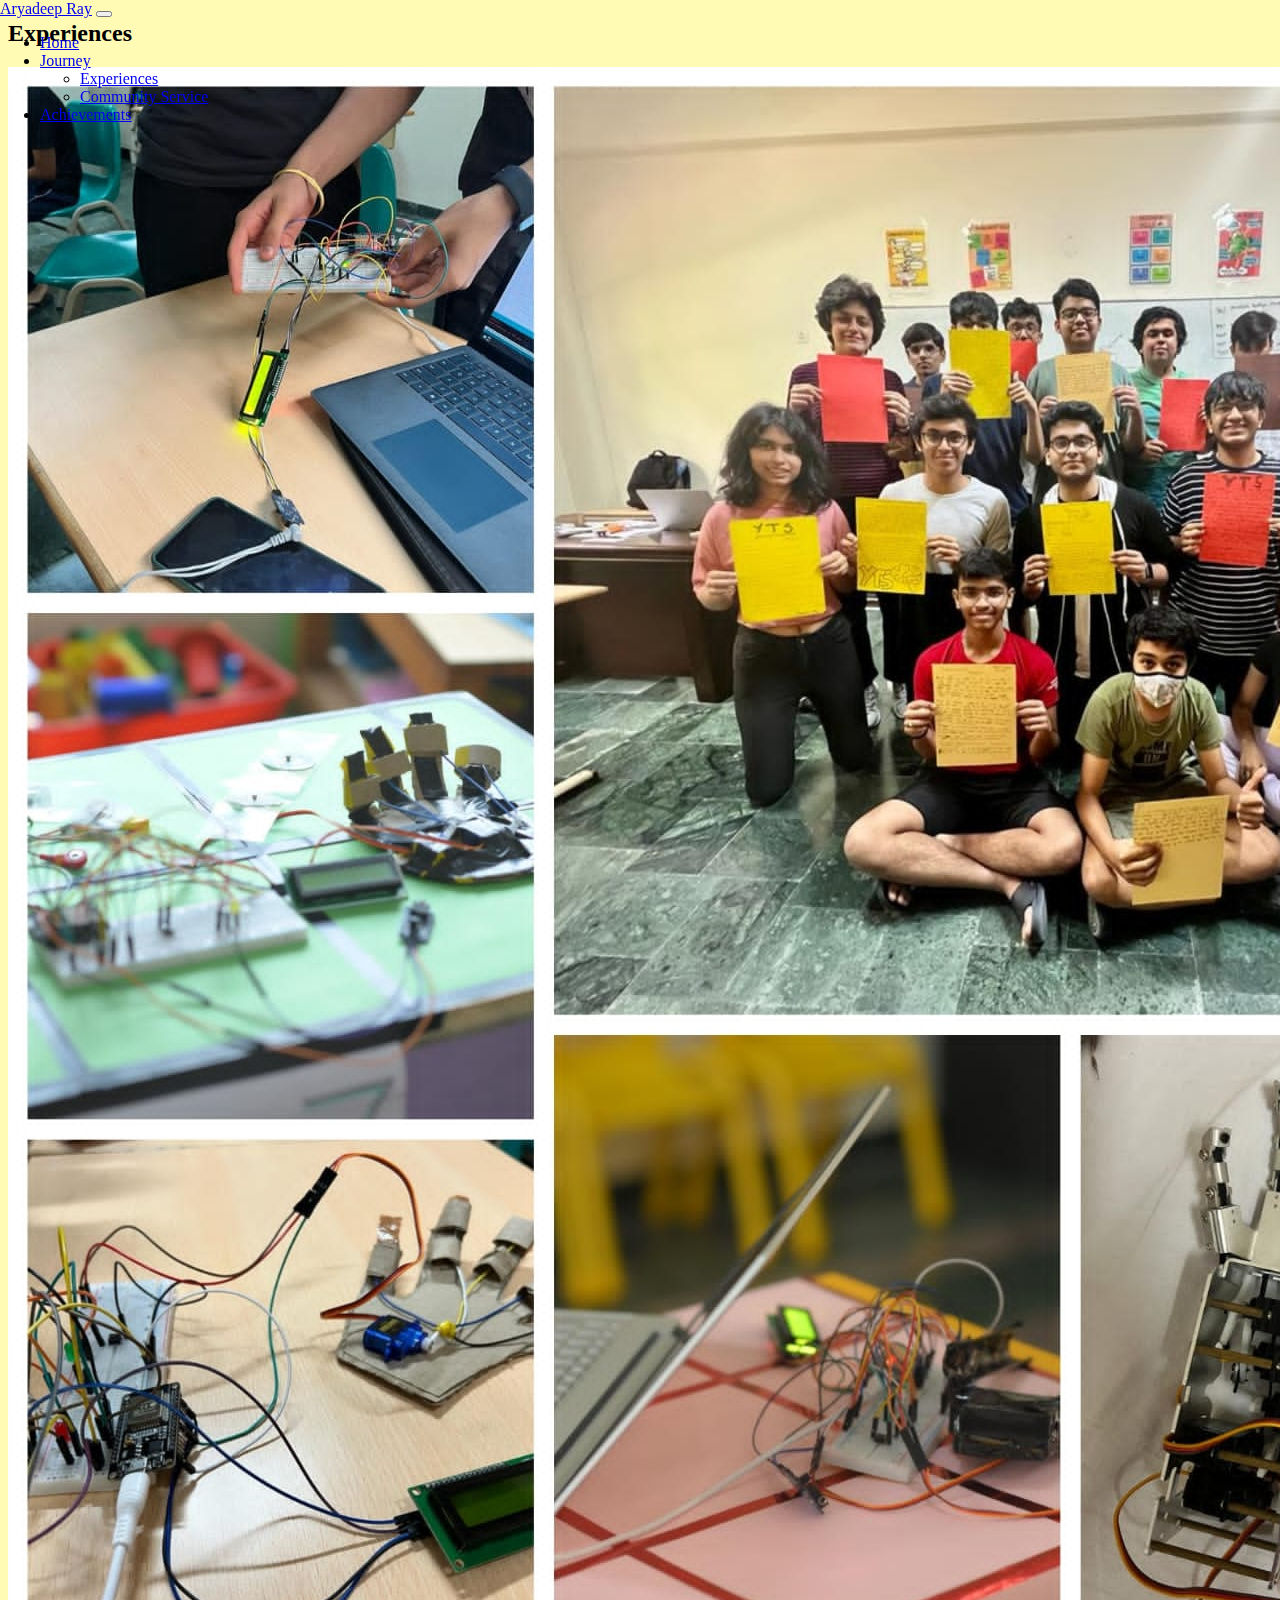
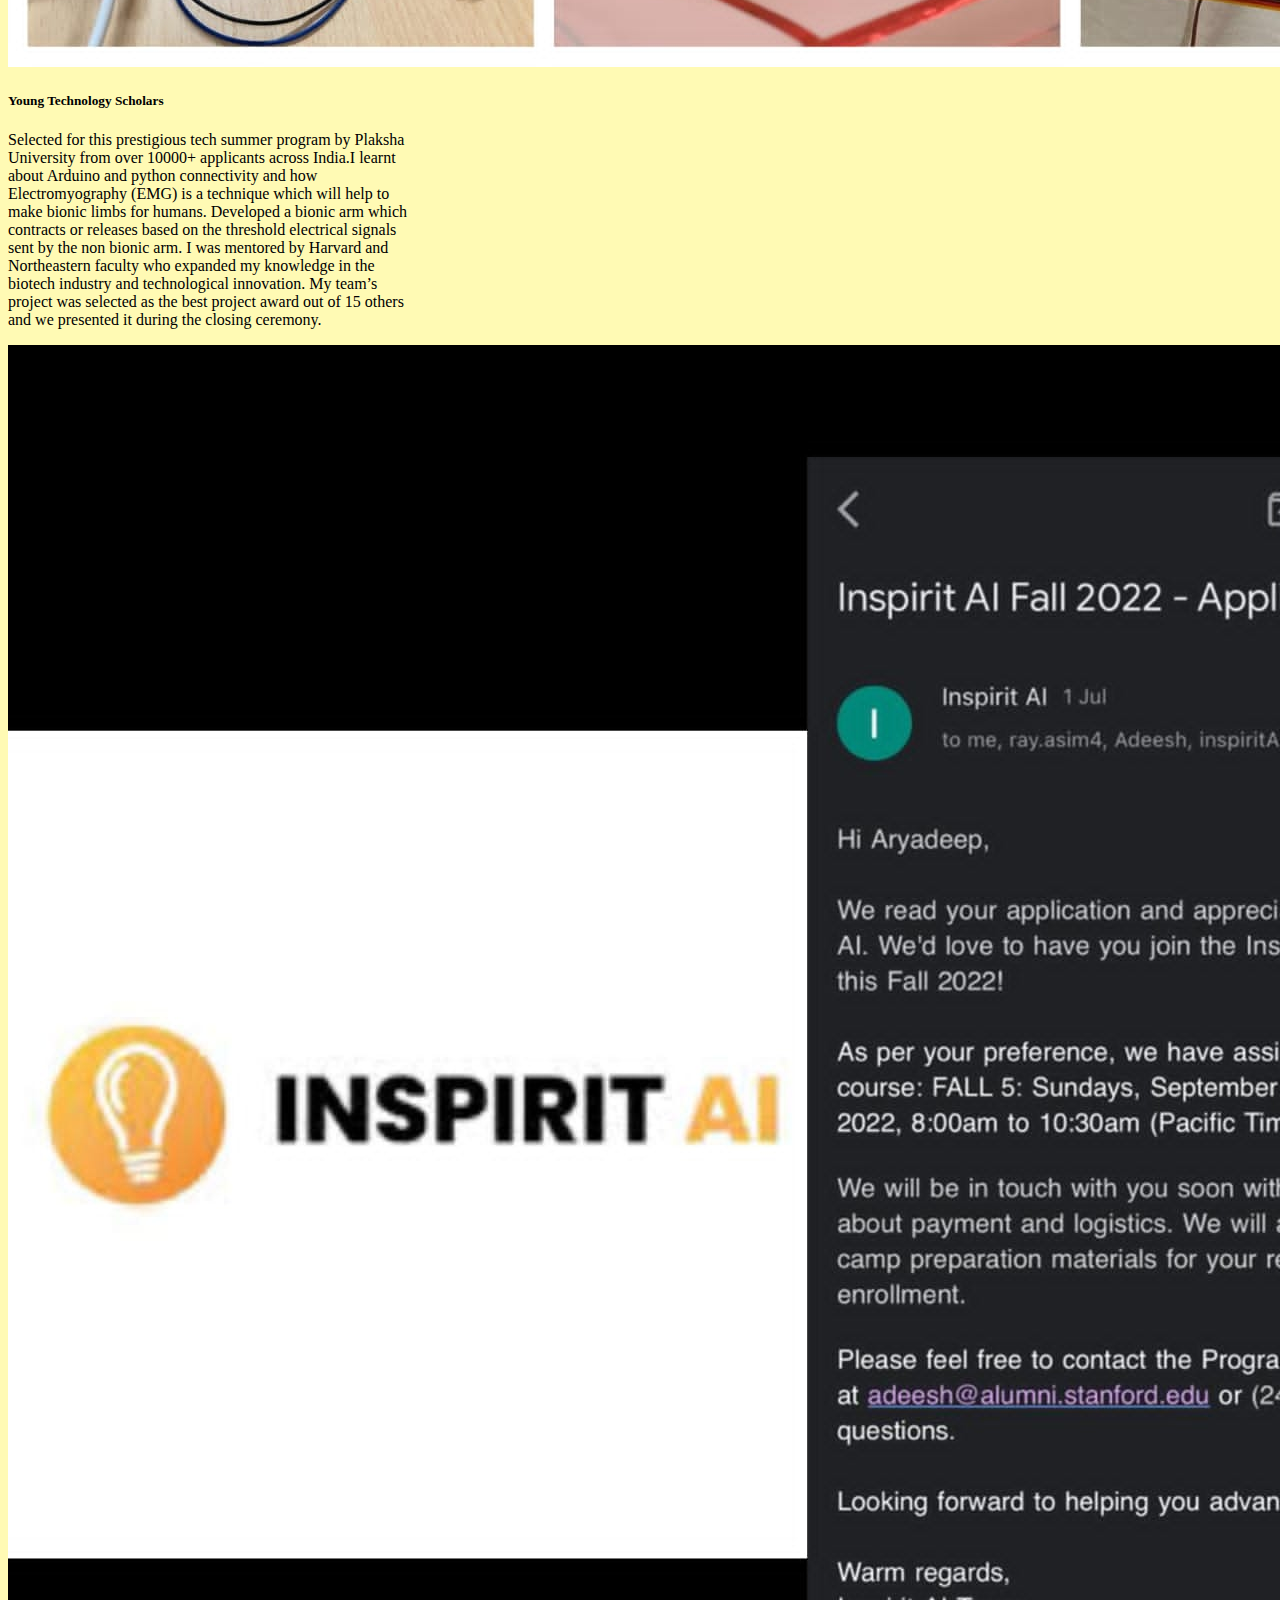
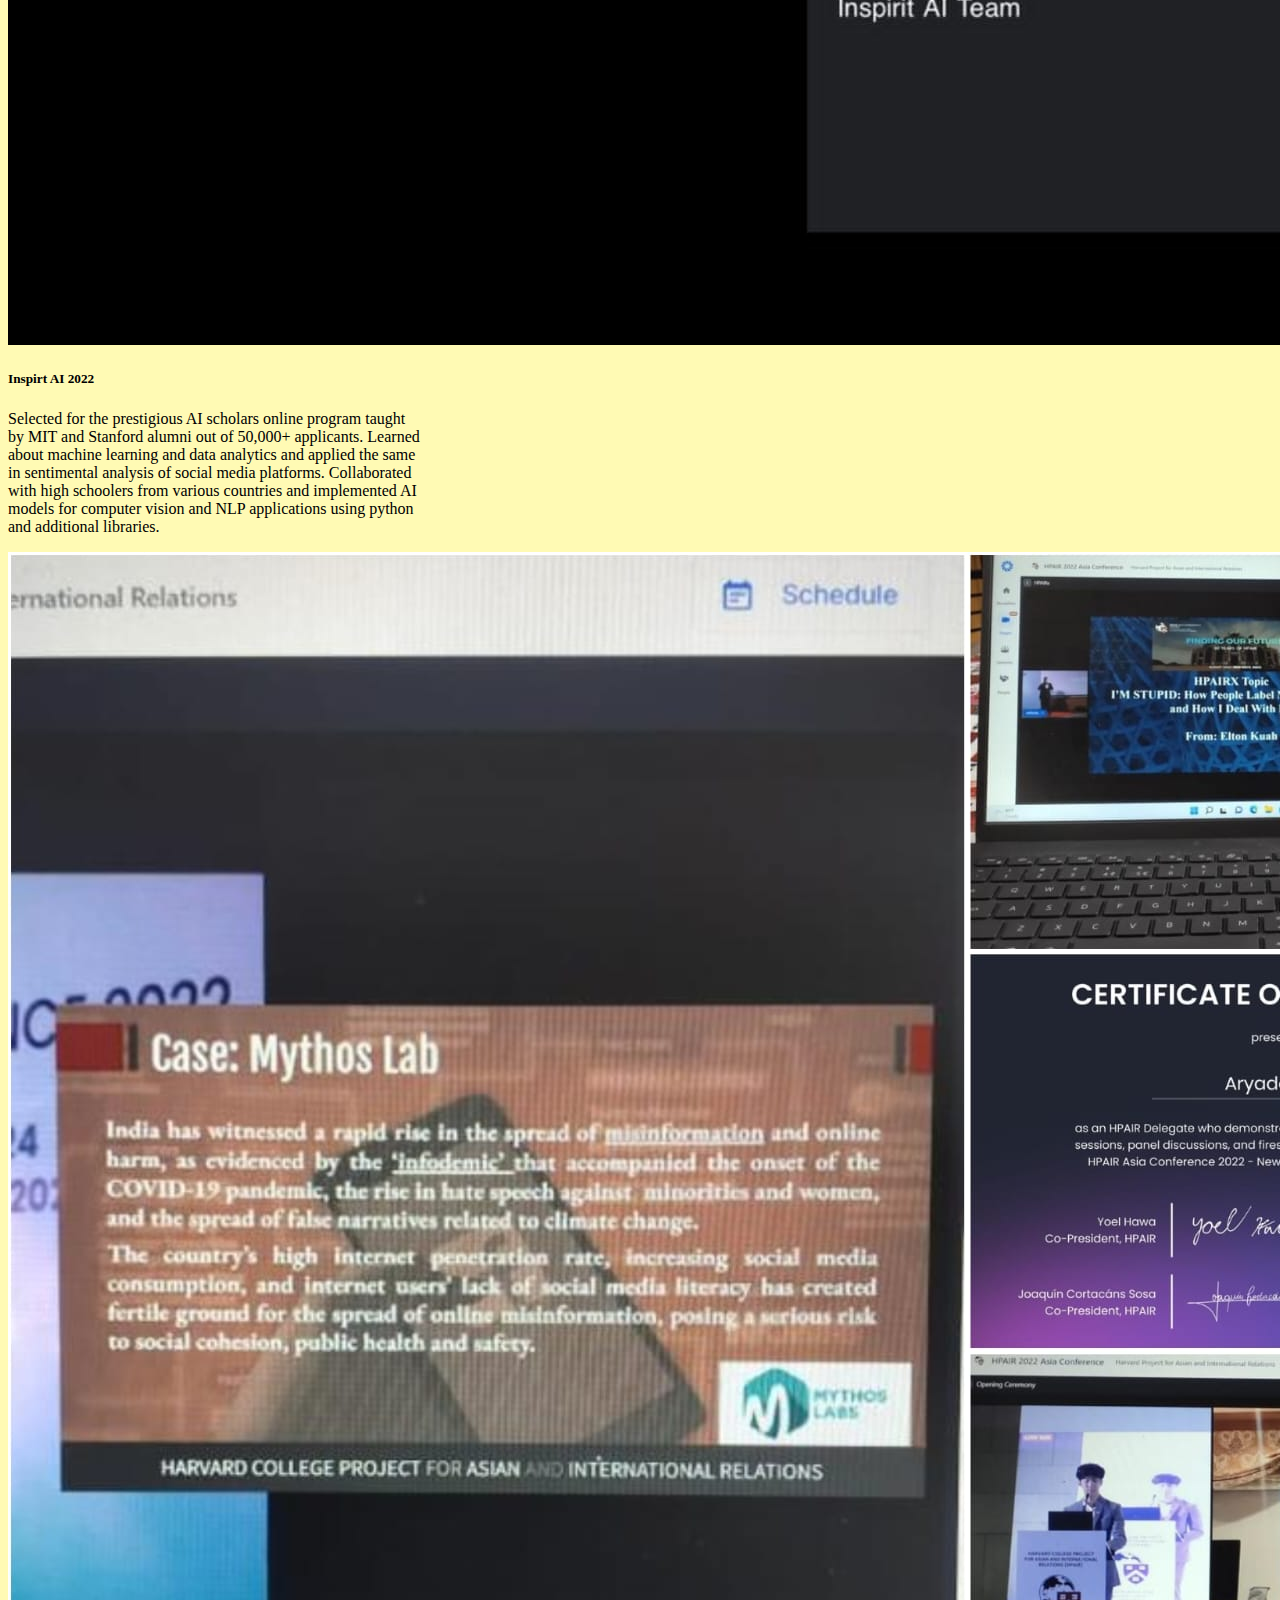
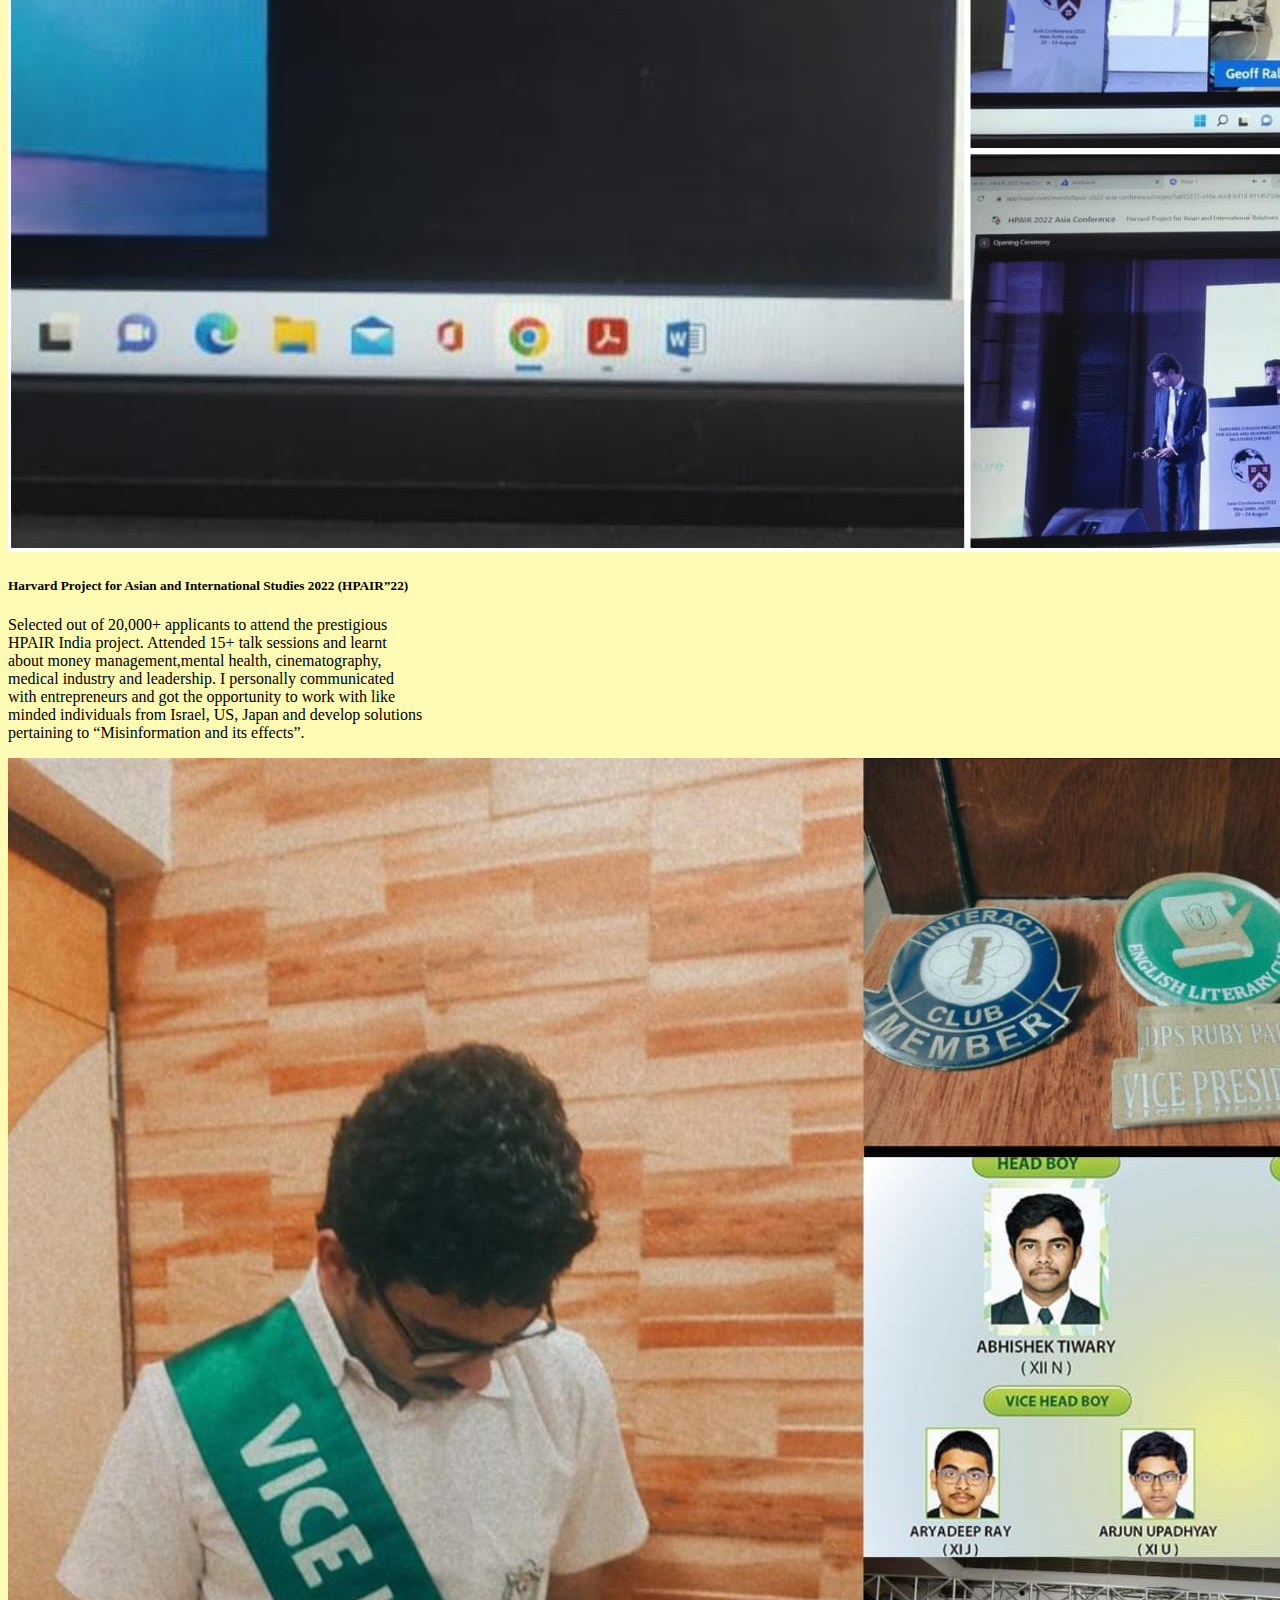
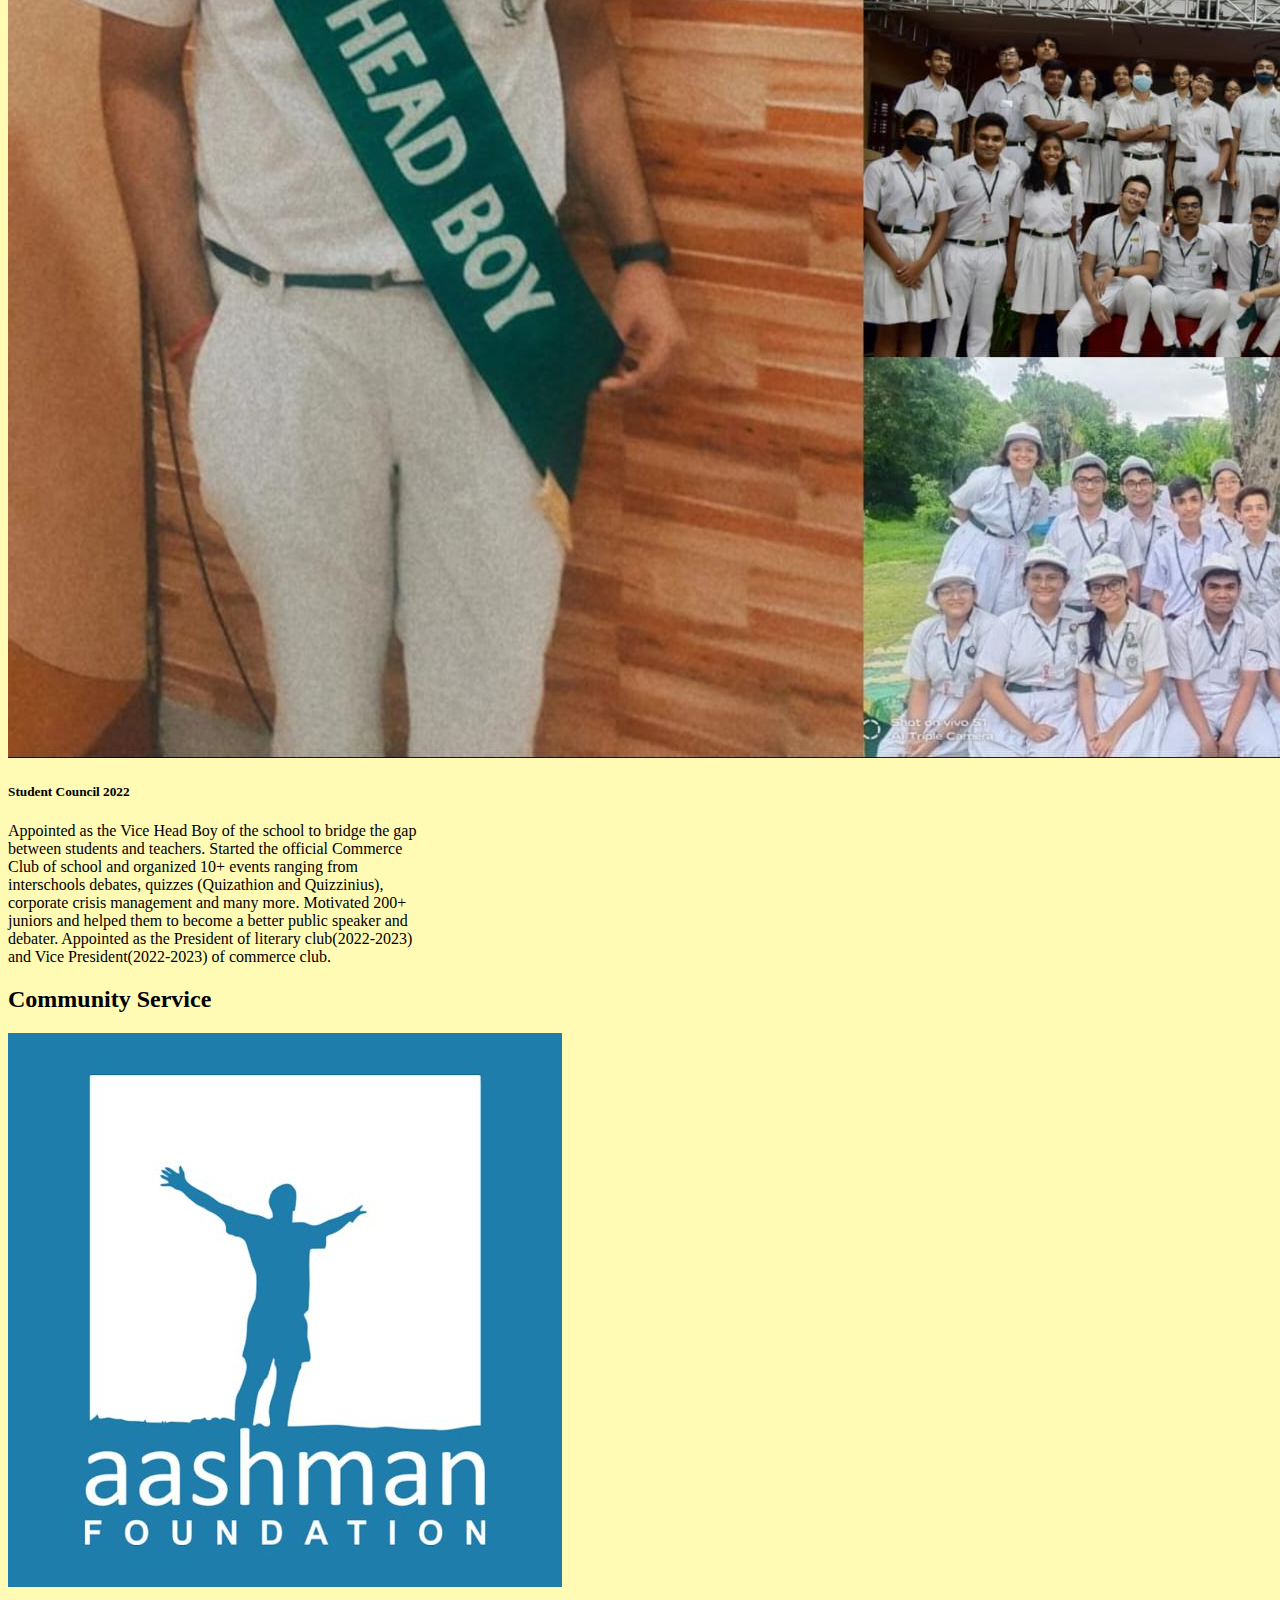
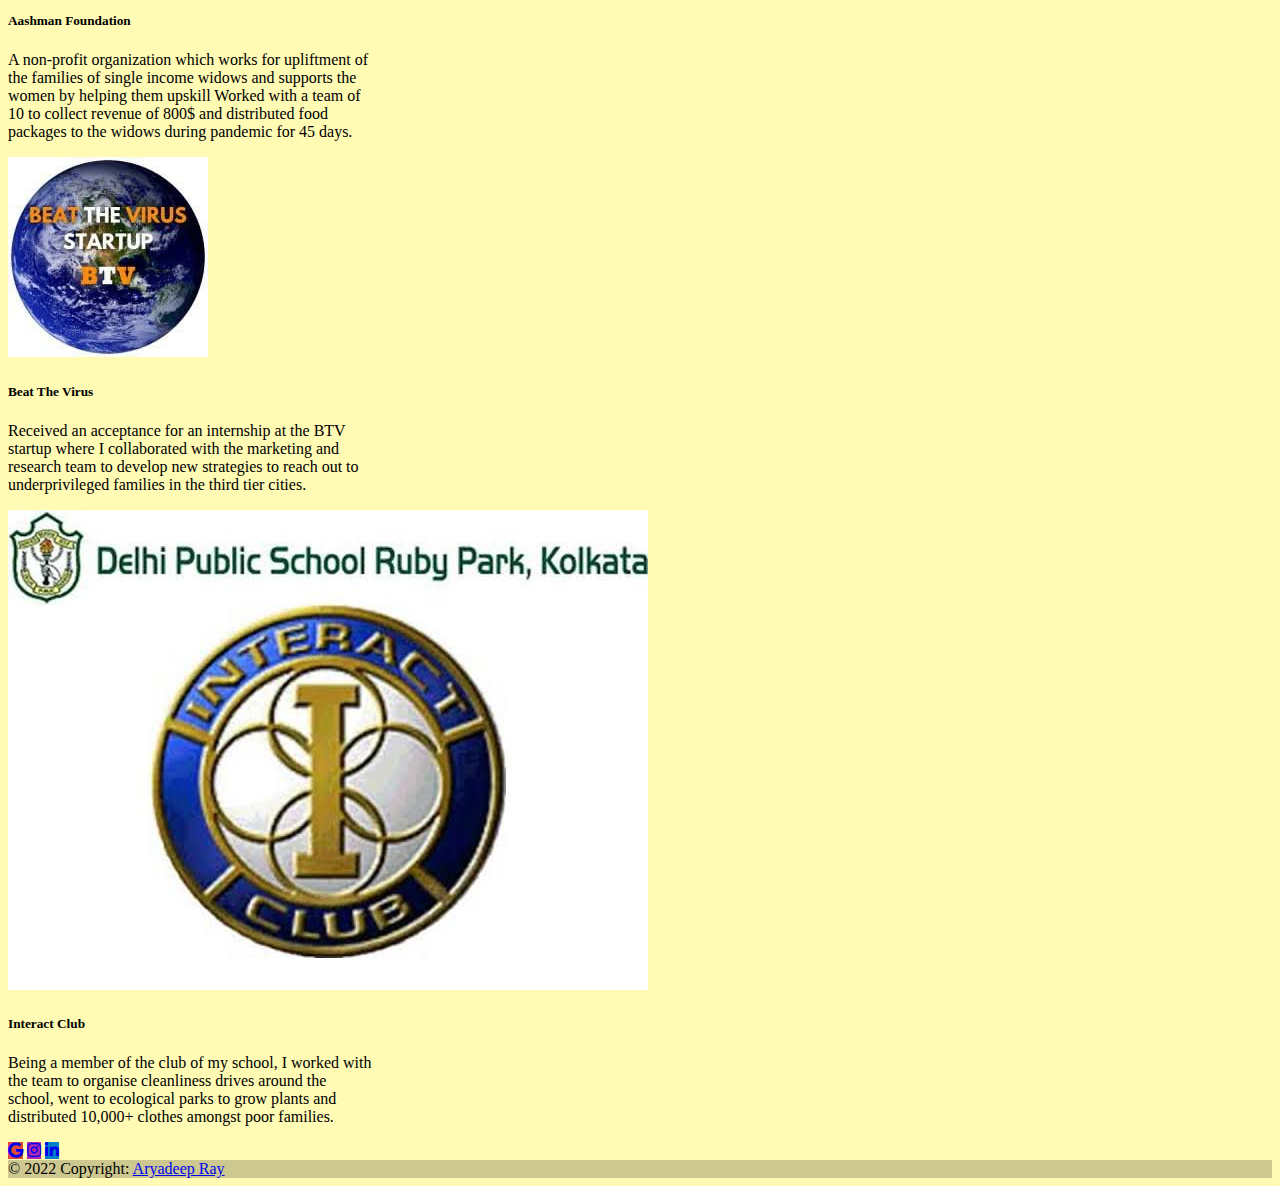
<file: journey/journey.html>
<!DOCTYPE html>
<html lang="en">
<head>
    <meta charset="UTF-8">
    <meta http-equiv="X-UA-Compatible" content="IE=edge">
    <meta name="viewport" content="width=device-width, initial-scale=1.0">
    <title>Home - Aryadeep Ray</title>

    <link href="https://cdn.jsdelivr.net/npm/bootstrap@5.0.2/dist/css/bootstrap.min.css" rel="stylesheet" integrity="sha384-EVSTQN3/azprG1Anm3QDgpJLIm9Nao0Yz1ztcQTwFspd3yD65VohhpuuCOmLASjC" crossorigin="anonymous">
    <link rel="stylesheet" href="./style.css">
    <link rel="stylesheet" href="https://cdnjs.cloudflare.com/ajax/libs/font-awesome/5.15.4/css/all.min.css" integrity="sha512-1ycn6IcaQQ40/MKBW2W4Rhis/DbILU74C1vSrLJxCq57o941Ym01SwNsOMqvEBFlcgUa6xLiPY/NS5R+E6ztJQ==" crossorigin="anonymous" referrerpolicy="no-referrer" />

    <style>
      body {
        background-color: #fffab4;
      }
    </style>

</head>
<body>
    <nav style="position: fixed;top:0;right:0;left:0;z-index:9999;" class="navbar navbar-expand-lg navbar-dark bg-dark">
        <div class="container-fluid">
          <a class="navbar-brand" href="./../home/index.html">Aryadeep Ray</a>
          <button class="navbar-toggler" type="button" data-bs-toggle="collapse" data-bs-target="#navbarSupportedContent" aria-controls="navbarSupportedContent" aria-expanded="false" aria-label="Toggle navigation">
            <span class="navbar-toggler-icon"></span>
          </button>
          <div class="collapse navbar-collapse" id="navbarSupportedContent">
            <ul class="navbar-nav me-auto mb-2 mb-lg-0 d-flex justify-content-end">
              <li class="nav-item">
                <a class="nav-link active" aria-current="page" href="./../home/index.html">Home</a>
              </li>
              
              <li class="nav-item dropdown">
                <a class="nav-link dropdown-toggle" href="#" id="navbarDropdown" role="button" data-bs-toggle="dropdown" aria-expanded="false">
                  Journey
                </a>
                <ul class="dropdown-menu" aria-labelledby="navbarDropdown">
                  <li><a class="dropdown-item" href="#experiences">Experiences</a></li>
                  <li><a class="dropdown-item" href="#communityservice">Community Service</a></li>
                </ul>
              </li>
              <li class="nav-item">
                <a class="nav-link" href="./../home copy/achievements.html">Achievements</a>
              </li>
            </ul>
            
          </div>
        </div>
      </nav>

    <div class="container my-5 py-5">
      <h2 id="experiences">Experiences</h2>
      
      <div class="container d-flex justify-content-center flex-row flex-wrap align-items-center">
        
        <div class="card m-2" style="width: 26rem;">
          <img src="./resources/yts.jpeg" class="card-img-top" alt="...">
          <div class="card-body">
            <h5 class="card-title">Young Technology Scholars</h5>
            <p class="card-text">Selected for this prestigious tech summer program by Plaksha University from over 10000+ applicants across India.I learnt about Arduino and python connectivity and how Electromyography (EMG)  is a technique which will help to make bionic limbs for humans. Developed a bionic arm which contracts or releases based on the threshold electrical signals sent by the non bionic arm. I was mentored by Harvard and Northeastern faculty who expanded my knowledge in the biotech industry and technological innovation. My team’s project was selected as the best project award out of 15 others and we presented it during the closing ceremony.            </p>
          </div>
        </div>

        <div class="card m-2" style="width: 26rem;">
          <img src="./resources/inspirit-ai.jpeg" class="card-img-top" alt="...">
          <div class="card-body">
            <h5 class="card-title">Inspirt AI 2022</h5>
            <p class="card-text">Selected for the prestigious AI scholars online program taught by MIT and Stanford alumni out of 50,000+ applicants. Learned about machine learning and data analytics and applied the same in sentimental analysis of social media platforms. Collaborated with high schoolers from various countries and implemented AI models for computer vision and NLP applications using python and additional libraries.</p>
          </div>
        </div>

        <div class="card m-2" style="width: 26rem;">
          <img src="./resources/hpair.jpeg" class="card-img-top" alt="...">
          <div class="card-body">
            <h5 class="card-title">Harvard Project for Asian and International Studies 2022 (HPAIR”22)</h5>
            <p class="card-text">Selected out of 20,000+ applicants to attend the prestigious HPAIR India project. Attended 15+ talk sessions and learnt about money management,mental health, cinematography, medical industry and leadership. I personally communicated with entrepreneurs and got the opportunity to work with like minded individuals from Israel, US, Japan and develop solutions pertaining to “Misinformation and its effects”. </p>
          </div>
        </div>

        <div class="card m-2" style="width: 26rem;">
          <img src="./resources/student-council.jpeg" class="card-img-top" alt="...">
          <div class="card-body">
            <h5 class="card-title">Student Council 2022</h5>
            <p class="card-text">Appointed as the Vice Head Boy of the school to bridge the gap between students and teachers. Started the official Commerce Club of school and organized 10+ events ranging from interschools debates, quizzes (Quizathion and Quizzinius), corporate crisis management and many more. Motivated 200+ juniors and helped them to become a better public speaker and debater. Appointed as the President of literary club(2022-2023) and Vice President(2022-2023) of commerce club.</p>
          </div>
        </div>
        
      </div>

      <h2 id="communityservice">Community Service</h2>
      <div class="container d-flex justify-content-center flex-md-row flex-column align-items-center">
        <div class="card m-2" style="width: 23rem;">
          <img src="./resources/aashman.jpg" class="card-img-top" alt="...">
          <div class="card-body">
            <h5 class="card-title">Aashman Foundation</h5>
            <p class="card-text">A non-profit organization which works for upliftment of the families of single income widows and supports the women by helping them upskill
              Worked with a team of 10 to collect revenue of 800$ and  distributed food packages to the widows during pandemic for 45 days.</p>
          </div>
        </div>
        <div class="card m-2" style="width: 23rem;">
          <img src="./resources/btv.jpeg" class="card-img-top" alt="...">
          <div class="card-body">
            <h5 class="card-title">Beat The Virus</h5>
            <p class="card-text">Received an acceptance for an internship at the BTV startup where I collaborated with the marketing and research team to develop new strategies to reach out to underprivileged families in the third tier cities.</p>
          </div>
        </div>
        <div class="card m-2" style="width: 23rem;">
          <img src="./resources/interact.jpeg" class="card-img-top" alt="...">
          <div class="card-body">
            <h5 class="card-title">Interact Club</h5>
            <p class="card-text">Being a member of the club of my school,  I worked with the  team to organise cleanliness drives around the school, went to ecological parks to grow plants and distributed 10,000+  clothes amongst poor families.</p>
          </div>
        </div>
      </div>
    </div>

      <!-- Footer -->
      <footer class="bg-light text-center ">
        <!-- Grid container -->
        <div class="container p-4">
        
          <!-- Section: Social media -->
          <section class="mb-4">
            
            <!-- Google -->
            <a class="btn btn-primary btn-floating m-1" target="_blank" style="background-color: #dd4b39" href="mailto:ray.aryadeep10@gmail.com" role="button"><i class="fab fa-google"></i></a>
          
            <!-- Instagram -->
            <a class="btn btn-primary btn-floating m-1" target="_blank" style="background-color: #ac2bac" href="https://www.instagram.com/official_ray10/" role="button"><i class="fab fa-instagram"></i></a>
          
            <!-- Linkedin -->
            <a class="btn btn-primary btn-floating m-1" target="_blank" style="background-color: #0082ca" href="https://www.linkedin.com/in/aryadeep-ray-b219271a8" role="button"><i class="fab fa-linkedin-in"></i></a>
            
          </section>
          <!-- Section: Social media -->
        
        
        
        
        </div>
        <!-- Grid container -->
      
        <!-- Copyright -->
        <div class="text-center p-3" style="background-color: rgba(0, 0, 0, 0.2)">
          © 2022 Copyright:
          <a class="text-dark" href="#">Aryadeep Ray</a>
        </div>
        <!-- Copyright -->
      
      </footer>
      <!-- Footer -->

    <script src="https://cdn.jsdelivr.net/npm/bootstrap@5.0.2/dist/js/bootstrap.bundle.min.js" integrity="sha384-MrcW6ZMFYlzcLA8Nl+NtUVF0sA7MsXsP1UyJoMp4YLEuNSfAP+JcXn/tWtIaxVXM" crossorigin="anonymous"></script>
</body>
<link rel="stylesheet" href="./style.css">
</html>
</file>
<file: home/style.css>
.carousel-item {
    /* height: 70vh; */
    width: 70vw;
}

.carousel-item img {
    height: 85vh;
    object-fit: contain;
}

.carousel-control-next-icon,.carousel-control-prev-icon {
    background: black;
    border: 2px solid white;
    border-radius: 0 10px 10px 0;
}

.carousel-control-prev-icon {
    border-radius: 10px 0 0 10px;
}
</file>
<file: home copy/style.css>
.carousel-item {
    /* height: 70vh; */
    width: 70vw;
}

.carousel-item img {
    height: 85vh;
    object-fit: contain;
}

.carousel-control-next-icon,.carousel-control-prev-icon {
    background: black;
    border: 2px solid white;
    border-radius: 0 10px 10px 0;
}

.carousel-control-prev-icon {
    border-radius: 10px 0 0 10px;
}
</file>
<file: journey/style.css>
.carousel-item {
    /* height: 70vh; */
    width: 70vw;
}

.carousel-item img {
    height: 85vh;
    object-fit: contain;
}

.carousel-control-next-icon,.carousel-control-prev-icon {
    background: black;
    border: 2px solid white;
    border-radius: 0 10px 10px 0;
}

.carousel-control-prev-icon {
    border-radius: 10px 0 0 10px;
}
</file>
